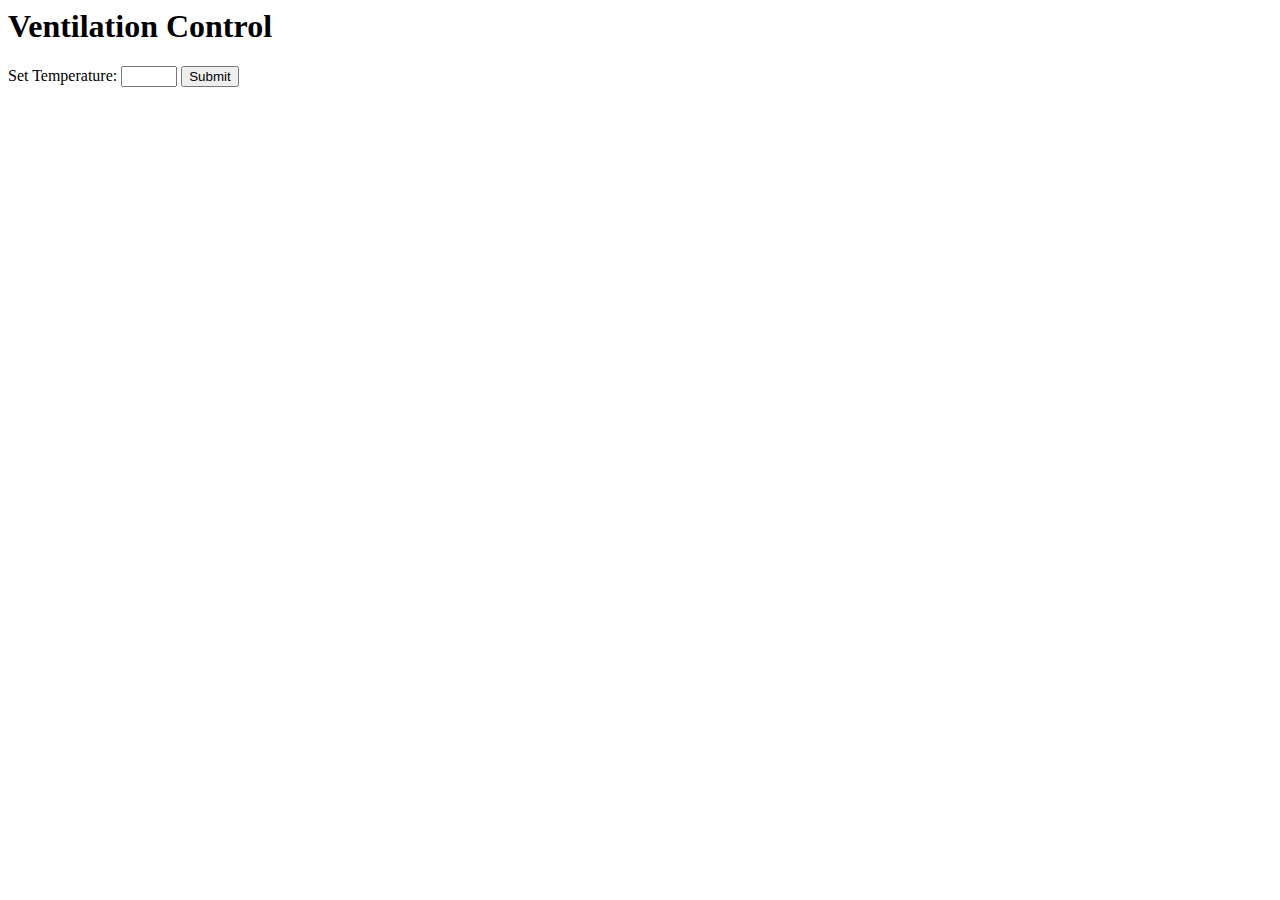
<file: index.html>
<html>
<head>
    <title>Ventilation Control</title>
    <script src="https://telegram.org/js/telegram-web-app.js"></script>
</head>
<body>
    <h1>Ventilation Control</h1>
    <label for="temperature">Set Temperature:</label>
    <input type="number" id="temperature" name="temperature" min="16" max="30">
    <button onclick="sendData()">Submit</button>
    <script>
        Telegram.WebApp.ready();

        function sendData() {
            const temp = document.getElementById('temperature').value;
            fetch('/submit', {
                method: 'POST',
                headers: {
                    'Content-Type': 'application/json'
                },
                body: JSON.stringify({ temperature: temp })
            }).then(response => {
                if (response.ok) {
                    Telegram.WebApp.close();
                } else {
                    alert('Error sending data');
                }
            });
        }
    </script>
</body>
</html>
</file>
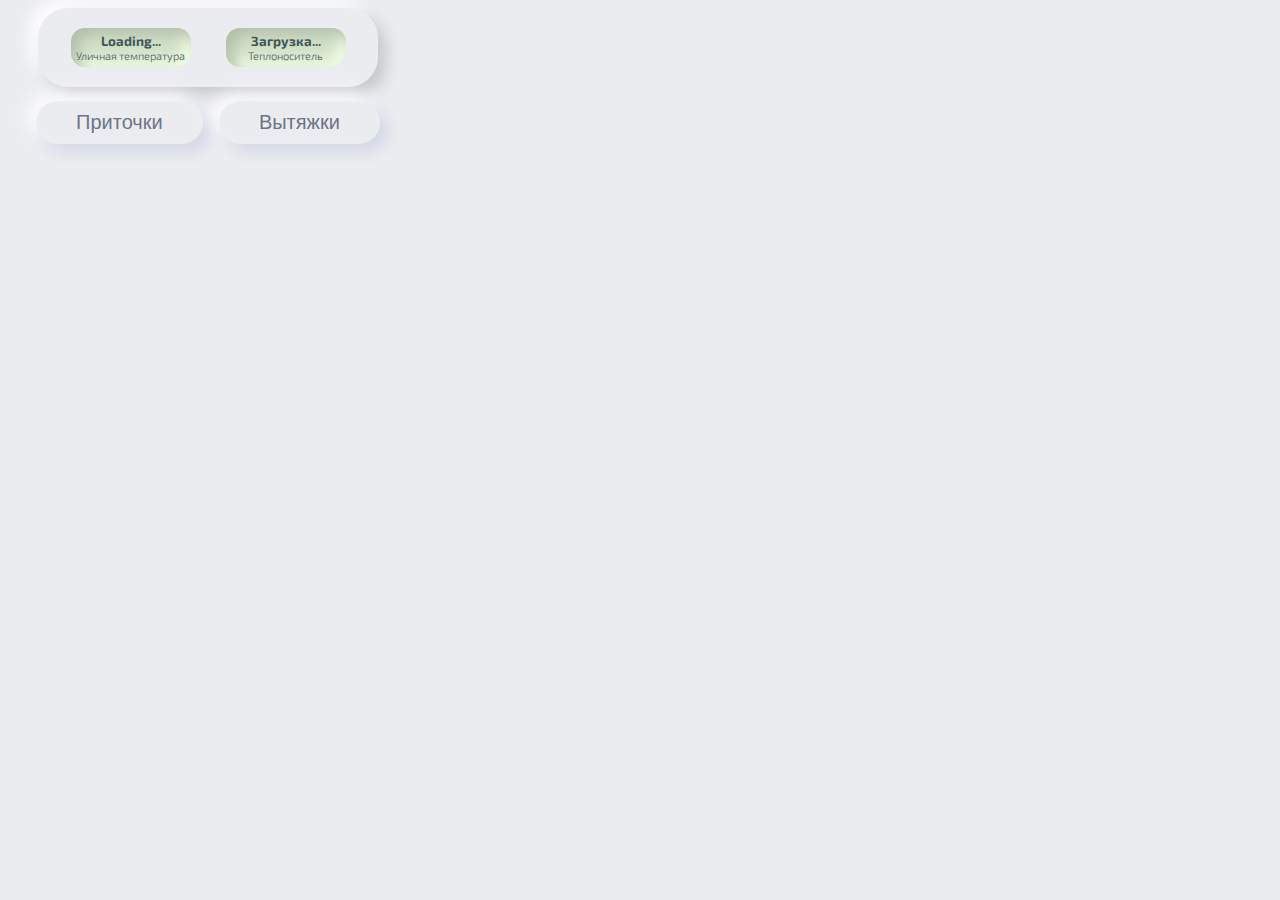
<file: webapp.html>
<!DOCTYPE html>
<html lang="en">

<head>
    <meta charset="utf-8">
    <meta name="viewport" content="width=device-width, initial-scale=1.0, shrink-to-fit=no">
    <title>webapp20</title>
    <link rel="stylesheet" href="https://fonts.googleapis.com/css2?family=Exo+2:wght@100;200;300;400;500;600;700;800&amp;display=swap">
    <link rel="stylesheet" href="assets/css/styles.css?v2.0.9">
</head>

<body>
    <div class="container mainbackground_conteiner" id="display-menu-main">
        <div class="upmenu-card">
            <div class="display-information__wrapper">
              <span class="text updata-value-information" id="outdoor-temp">Loading...</span>
              <small class="small-text text">Уличная температура</small></div>
            <div class="display-information__wrapper">
              <span class="text updata-value-information" id="heat-carrier-temperature">Загрузка...</span>
              <small class="small-text text">Теплоноситель</small></div>
        </div>
        <div class="updata-card__information__buttons">
          <button class="btn neumorphic-btn" type="button" data-toggle="#pritochki">Приточки</button>
          <button class="btn neumorphic-btn" type="button" data-toggle="#vityajki">Вытяжки</button></div>
    </div>
    <div class="container mainbackground_conteiner hidden" id="buttons-menu-card-p">
        <div class="buttons-menu-card">
            <div id="p01-button" data-type="p" data-number="01" class="buttons-menu-card-buttons mode_normal">
              <span class="text updata-value-information">P01</span>
              <span class="text updata-value-information">Автомойка</span>
              <small id="p01_mode" class="small-text text">Loading..</small>
              <div class="small-text-group">
                <small id="p01_actual_temp" class="small-text text">Loading..</small>
                <small id="p01_temperatura_v_kanale" class="small-text text">Loading..</small></div>
              <div class="small-text-group">
                <small id="p01_ustavka_fan" class="small-text text">Loading..</small>
                <small id="p01_chastota" class="small-text text">Loading..</small></div></div>
            <div id="p02-button" data-type="p" data-number="02" class="buttons-menu-card-buttons mode_normal">
              <span class="text updata-value-information">P02</span>
              <span class="text updata-value-information">1 Этаж</span>
              <small id="p02_mode" class="small-text text">Loading..</small>
              <div class="small-text-group">
                <small id="p02_actual_temp" class="small-text text">Loading..</small>
                <small id="p02_temperatura_v_kanale" class="small-text text">Loading..</small></div>
              <div class="small-text-group">
                <small id="p02_ustavka_fan" class="small-text text">Loading..</small>
                <small id="p02_chastota" class="small-text text">Loading..</small></div></div>
            <div id="p03-button" data-type="p" data-number="03" class="buttons-menu-card-buttons mode_normal">
              <span class="text updata-value-information">P03</span>
              <span class="text updata-value-information">Офис Детская</span>
              <small id="p03_mode" class="small-text text">Loading..</small>
              <div class="small-text-group">
                <small id="p03_actual_temp" class="small-text text">Loading..</small>
                <small id="p03_temperatura_v_kanale" class="small-text text">Loading..</small></div>
              <div class="small-text-group">
                <small id="p03_ustavka_fan" class="small-text text">Loading..</small>
                <small id="p03_chastota" class="small-text text">Loading..</small></div></div>
            <div id="p04-button" data-type="p" data-number="04" class="buttons-menu-card-buttons mode_normal">
              <span class="text updata-value-information">P04</span>
              <span class="text updata-value-information">Ресторан</span>
              <small id="p04_mode" class="small-text text">Loading..</small>
              <div class="small-text-group">
                <small id="p04_actual_temp" class="small-text text">Loading..</small>
                <small id="p04_temperatura_v_kanale" class="small-text text">Loading..</small></div>
              <div class="small-text-group">
                <small id="p04_ustavka_fan" class="small-text text">Loading..</small>
                <small id="p04_chastota" class="small-text text">Loading..</small></div></div>
            <div id="p05-button" data-type="p" data-number="05" class="buttons-menu-card-buttons mode_normal">
              <span class="text updata-value-information">P05</span>
              <span class="text updata-value-information">Ресторан</span>
              <small id="p05_mode" class="small-text text">Loading..</small>
              <div class="small-text-group">
                <small id="p05_actual_temp" class="small-text text">Loading..</small>
                <small id="p05_temperatura_v_kanale" class="small-text text">Loading..</small></div>
              <div class="small-text-group">
                <small id="p05_ustavka_fan" class="small-text text">Loading..</small>
                <small id="p05_chastota" class="small-text text">Loading..</small></div></div>
            <div id="p06-button" data-type="p" data-number="06" class="buttons-menu-card-buttons mode_normal">
              <span class="text updata-value-information">P06</span>
              <span class="text updata-value-information">Офис</span>
              <small id="p06_mode" class="small-text text">Loading..</small>
              <div class="small-text-group">
                <small id="p06_actual_temp" class="small-text text">Loading..</small>
                <small id="p06_temperatura_v_kanale" class="small-text text">Loading..</small></div>
              <div class="small-text-group">
                <small id="p06_ustavka_fan" class="small-text text">Loading..</small>
                <small id="p06_chastota" class="small-text text">Loading..</small></div></div>
            <div id="p07-button" data-type="p" data-number="07" class="buttons-menu-card-buttons mode_normal">
              <span class="text updata-value-information">P07</span>
              <span class="text updata-value-information">Ресторан</span>
              <small id="p07_mode" class="small-text text">Loading..</small>
              <div class="small-text-group">
                <small id="p07_actual_temp" class="small-text text">Loading..</small>
                <small id="p07_temperatura_v_kanale" class="small-text text">Loading..</small></div>
              <div class="small-text-group">
                <small id="p07_ustavka_fan" class="small-text text">Loading..</small>
                <small id="p07_chastota" class="small-text text">Loading..</small></div></div>
            <div id="p08-button" data-type="p" data-number="08" class="buttons-menu-card-buttons mode_normal">
              <span class="text updata-value-information">P08</span>
              <span class="text updata-value-information">Кухня</span>
              <small id="p08_mode" class="small-text text">Loading..</small>
              <div class="small-text-group">
                <small id="p08_actual_temp" class="small-text text">Loading..</small>
                <small id="p08_temperatura_v_kanale" class="small-text text">Loading..</small></div>
              <div class="small-text-group">
                <small id="p08_ustavka_fan" class="small-text text">Loading..</small>
                <small id="p08_chastota" class="small-text text">Loading..</small></div></div>
            <div id="p10-button" data-type="p" data-number="10" class="buttons-menu-card-buttons mode_normal">
              <span class="text updata-value-information">P10</span>
              <span class="text updata-value-information">ГорХол цех</span>
              <small id="p10_mode" class="small-text text">Loading..</small>
              <div class="small-text-group">
                <small id="p10_actual_temp" class="small-text text">Loading..</small>
                <small id="p10_temperatura_v_kanale" class="small-text text">Loading..</small></div>
              <div class="small-text-group">
                <small id="p10_ustavka_fan" class="small-text text">Loading..</small>
                <small id="p10_chastota" class="small-text text">Loading..</small></div></div>
            <div id="p11-button" data-type="p" data-number="11" class="buttons-menu-card-buttons mode_normal">
              <span class="text updata-value-information">P11</span>
              <span class="text updata-value-information">Летник</span>
              <small id="p11_mode" class="small-text text">Loading..</small>
              <div class="small-text-group">
                <small id="p11_actual_temp" class="small-text text">Loading..</small>
                <small id="p11_temperatura_v_kanale" class="small-text text">Loading..</small></div>
              <div class="small-text-group">
                <small id="p11_ustavka_fan" class="small-text text">Loading..</small>
                <small id="p11_chastota" class="small-text text">Loading..</small></div></div>
        </div>
    </div>
    <div class="container mainbackground_conteiner hidden" id="buttons-menu-card-v">
        <div class="buttons-menu-card">
            <div id="v01-button" data-type="v" data-number="01" class="buttons-menu-card-buttons mode_normal"><span class="text updata-value-information">V01</span><small id="v01_current" class="small-text text">Загрузка..</small><small id="v01_freq" class="small-text text">Загрузка..</small><small id="v01_alarmsword" class="small-text text">Загрузка..</small></div>
            <div id="v02-button" data-type="v" data-number="02" class="buttons-menu-card-buttons mode_normal"><span class="text updata-value-information">V02</span><small id="v02_current" class="small-text text">Загрузка..</small><small id="v02_freq" class="small-text text">Загрузка..</small><small id="v02_alarmsword" class="small-text text">Загрузка..</small></div>
            <div id="v03-button" data-type="v" data-number="03" class="buttons-menu-card-buttons mode_normal"><span class="text updata-value-information">V03</span><small id="v03_current" class="small-text text">Загрузка..</small><small id="v03_freq" class="small-text text">Загрузка..</small><small id="v03_alarmsword" class="small-text text">Загрузка..</small></div>
            <div id="v04-button" data-type="v" data-number="04" class="buttons-menu-card-buttons mode_normal"><span class="text updata-value-information">V04</span><small id="v04_current" class="small-text text">Загрузка..</small><small id="v04_freq" class="small-text text">Загрузка..</small><small id="v04_alarmsword" class="small-text text">Загрузка..</small></div>
            <div id="v05-button" data-type="v" data-number="05" class="buttons-menu-card-buttons mode_normal"><span class="text updata-value-information">V05</span><small id="v05_current" class="small-text text">Загрузка..</small><small id="v05_freq" class="small-text text">Загрузка..</small><small id="v05_alarmsword" class="small-text text">Загрузка..</small></div>
            <div id="v06-button" data-type="v" data-number="06" class="buttons-menu-card-buttons mode_normal"><span class="text updata-value-information">V06</span><small id="v06_current" class="small-text text">Загрузка..</small><small id="v06_freq" class="small-text text">Загрузка..</small><small id="v06_alarmsword" class="small-text text">Загрузка..</small></div>
            <div id="v07-button" data-type="v" data-number="07" class="buttons-menu-card-buttons mode_normal"><span class="text updata-value-information">V07</span><small id="v07_current" class="small-text text">Загрузка..</small><small id="v07_freq" class="small-text text">Загрузка..</small><small id="v07_alarmsword" class="small-text text">Загрузка..</small></div>
            <div id="v08-button" data-type="v" data-number="08" class="buttons-menu-card-buttons mode_normal"><span class="text updata-value-information">V08</span><small id="v08_current" class="small-text text">Загрузка..</small><small id="v08_freq" class="small-text text">Загрузка..</small><small id="v08_alarmsword" class="small-text text">Загрузка..</small></div>
            <div id="v09-button" data-type="v" data-number="09" class="buttons-menu-card-buttons mode_normal"><span class="text updata-value-information">V09</span><small id="v09_current" class="small-text text">Загрузка..</small><small id="v09_freq" class="small-text text">Загрузка..</small><small id="v09_alarmsword" class="small-text text">Загрузка..</small></div>
            <div id="v10-button" data-type="v" data-number="10" class="buttons-menu-card-buttons mode_normal"><span class="text updata-value-information">V10</span><small id="v10_current" class="small-text text">Загрузка..</small><small id="v10_freq" class="small-text text">Загрузка..</small><small id="v10_alarmsword" class="small-text text">Загрузка..</small></div>
            <div id="v18-button" data-type="v" data-number="18" class="buttons-menu-card-buttons mode_normal"><span class="text updata-value-information">V18</span><small id="v18_current" class="small-text text">Загрузка..</small><small id="v18_freq" class="small-text text">Загрузка..</small><small id="v18_alarmsword" class="small-text text">Загрузка..</small></div>
            <div id="v19-button" data-type="v" data-number="19" class="buttons-menu-card-buttons mode_normal"><span class="text updata-value-information">V19</span><small id="v19_current" class="small-text text">Загрузка..</small><small id="v19_freq" class="small-text text">Загрузка..</small><small id="v19_alarmsword" class="small-text text">Загрузка..</small></div>
            <div id="v20-button" data-type="v" data-number="20" class="buttons-menu-card-buttons mode_normal"><span class="text updata-value-information">V20</span><small id="v20_current" class="small-text text">Загрузка..</small><small id="v20_freq" class="small-text text">Загрузка..</small><small id="v20_alarmsword" class="small-text text">Загрузка..</small></div>
            <div id="v21-button" data-type="v" data-number="21" class="buttons-menu-card-buttons mode_normal"><span class="text updata-value-information">V21</span><small id="v21_current" class="small-text text">Загрузка..</small><small id="v21_freq" class="small-text text">Загрузка..</small><small id="v21_alarmsword" class="small-text text">Загрузка..</small></div>
            <div id="v22-button" data-type="v" data-number="21" class="buttons-menu-card-buttons mode_normal"><span class="text updata-value-information">V22</span><small id="v22_current" class="small-text text">Загрузка..</small><small id="v22_freq" class="small-text text">Загрузка..</small><small id="v22_alarmsword" class="small-text text">Загрузка..</small></div>

        </div>
    </div>
    <div class="container mainbackground_conteiner hidden" id="display-menu-v01">
      <div class="wrap__backbutton">
        <button class="btn back-btn" type="button" data-toggle="#back_vityajki">Назад</button>
         <div class="display-backbutton__wrapper">
           <span class="text updata-value-information">V01</span>
          </div>
         <button class="btn back-btn" type="button" data-toggle="#back_vityajki">Настройки</button>
       </div>
       <div class="upmenu-card">
            <div class="display-information__wrapper"><span id="v01_freq_diw" class="text updata-value-information">Loading...</span><small class="small-text text">Частота</small></div>
            <div class="display-information__wrapper"><span id="v01_current_diw" class="text updata-value-information">Loading...</span><small class="small-text text">Ток</small></div>
            <div class="display-information__wrapper"><span id="v01_coil_mode" class="text updata-value-information">Loading...</span><small class="small-text text">Режим</small></div>
            <div class="display-information__wrapper"><span id="v01_status_buscontrol" class="text updata-value-information">Loading...</span><small class="small-text text">Управление</small></div>
            <div class="display-information__wrapper"><span id="v01_status_running" class="text updata-value-information">Loading...</span><small class="small-text text">Статус</small></div>
            <div class="display-information__wrapper"><span id="v01_status_voltageexceeded" class="text updata-value-information">Loading...</span><small class="small-text text">Напряжение</small></div>
            <div class="display-information__wrapper"><span id="V01_alarmsword_diw" class="text updata-value-information">Loading...</span><small class="small-text text">Ошибки</small></div>
            <div class="display-information__wrapper"><span id="v01_warnings_word" class="text updata-value-information">Loading...</span><small class="small-text text">Предупреждения</small></div>
            <div class="display-information__wrapper"><span id="v01_status_warning" class="text updata-value-information">Loading...</span><small class="small-text text">Статус Ошибок</small></div>
            <div class="display-information__wrapper"><span id="v01_status_thermalwarning" class="text updata-value-information">Loading...</span><small class="small-text text">Тепловое предупреждение</small></div>
        </div>
        <!-- Переключатель ONOFF START-->
        <div class="wrap__toggle">
          <div class="wrap__toggle--name text"><span></span><span>Вкл/Выкл</span></div>
          <div class="wrap__toggle--toggler text">
            <label class="form-label" for="v01_onoff_toggle"><input type="checkbox" class="checkBox" id="v01_onoff_toggle"><span></span></label>
          </div>
        </div>
        <!-- Переключатель ONOFF END-->
        <div class="wrap__toggle radio_button">
 		       <div class="form_mode_group text">
 			          <div class="form_mode_group-item"><input id="v01-radio-mode-local" type="radio" name="v01-radio-mode" value="1" checked><label for="v01-radio-mode-local">Ручное</label></div>
 			          <div class="form_mode_group-item"><input id="v01-radio-mode-bus" type="radio" name="v01-radio-mode" value="2"><label for="v01-radio-mode-bus">По шине</label></div>
 		          </div>
 	       </div>
        <!-- Слайдер Частоты START-->
        <div class="wrap__slider">
          <span class="slider-label">Частота: <span class="slider-value">75</span><span class="slider-unit">Hz</span></span>
          <form>
            <input type="range" min="0" max="100" value="75" list="l" class="slider">
          </form>
        </div>
        <!-- Слайдер частоты END-->
    </div>
    <div class="container mainbackground_conteiner hidden" id="display-menu-v02">
      <div class="wrap__backbutton">
        <button class="btn back-btn" type="button" data-toggle="#back_vityajki">Назад</button>
         <div class="display-backbutton__wrapper">
           <span class="text updata-value-information">V02</span>
          </div>
         <button class="btn back-btn" type="button" data-toggle="#back_vityajki">Настройки</button>
       </div>
       <div class="upmenu-card">
            <div class="display-information__wrapper"><span id="v02_freq_diw" class="text updata-value-information">Loading...</span><small class="small-text text">Частота</small></div>
            <div class="display-information__wrapper"><span id="v02_current_diw" class="text updata-value-information">Loading...</span><small class="small-text text">Ток</small></div>
            <div class="display-information__wrapper"><span id="v02_coil_mode" class="text updata-value-information">Loading...</span><small class="small-text text">Режим</small></div>
            <div class="display-information__wrapper"><span id="v02_status_buscontrol" class="text updata-value-information">Loading...</span><small class="small-text text">Управление</small></div>
            <div class="display-information__wrapper"><span id="v02_status_running" class="text updata-value-information">Loading...</span><small class="small-text text">Статус</small></div>
            <div class="display-information__wrapper"><span id="v02_status_voltageexceeded" class="text updata-value-information">Loading...</span><small class="small-text text">Напряжение</small></div>
            <div class="display-information__wrapper"><span id="v02_alarmsword_diw" class="text updata-value-information">Loading...</span><small class="small-text text">Ошибки</small></div>
            <div class="display-information__wrapper"><span id="v02_warnings_word" class="text updata-value-information">Loading...</span><small class="small-text text">Предупреждения</small></div>
            <div class="display-information__wrapper"><span id="v02_status_warning" class="text updata-value-information">Loading...</span><small class="small-text text">Статус Ошибок</small></div>
            <div class="display-information__wrapper"><span id="v02_status_thermalwarning" class="text updata-value-information">Loading...</span><small class="small-text text">Тепловое предупреждение</small></div>
        </div>
        <!-- Переключатель ONOFF START-->
        <div class="wrap__toggle">
          <div class="wrap__toggle--name text"><span></span><span>Вкл/Выкл</span></div>
          <div class="wrap__toggle--toggler text">
            <label class="form-label" for="v02_onoff_toggle"><input type="checkbox" class="checkBox" id="v02_onoff_toggle"><span></span></label>
          </div>
        </div>
        <!-- Переключатель ONOFF END-->
        <div class="wrap__toggle radio_button">
           <div class="form_mode_group text">
                <div class="form_mode_group-item"><input id="v02-radio-mode-local" type="radio" name="v02-radio-mode" value="1" checked><label for="v02-radio-mode-local">Ручное</label></div>
                <div class="form_mode_group-item"><input id="v02-radio-mode-bus" type="radio" name="v02-radio-mode" value="2"><label for="v02-radio-mode-bus">По шине</label></div>
              </div>
         </div>
        <!-- Слайдер Частоты START-->
        <div class="wrap__slider">
          <span class="slider-label">Частота: <span class="slider-value">75</span><span class="slider-unit">Hz</span></span>
          <form>
            <input type="range" min="0" max="100" value="75" list="l" class="slider">
          </form>
        </div>
        <!-- Слайдер частоты END-->
    </div>
    <div class="container mainbackground_conteiner hidden" id="display-menu-v03">
      <div class="wrap__backbutton">
        <button class="btn back-btn" type="button" data-toggle="#back_vityajki">Назад</button>
         <div class="display-backbutton__wrapper">
           <span class="text updata-value-information">V03</span>
          </div>
         <button class="btn back-btn" type="button" data-toggle="#back_vityajki">Настройки</button>
       </div>
       <div class="upmenu-card">
            <div class="display-information__wrapper"><span id="v03_freq_diw" class="text updata-value-information">Loading...</span><small class="small-text text">Частота</small></div>
            <div class="display-information__wrapper"><span id="v03_current_diw" class="text updata-value-information">Loading...</span><small class="small-text text">Ток</small></div>
            <div class="display-information__wrapper"><span id="v03_coil_mode" class="text updata-value-information">Loading...</span><small class="small-text text">Режим</small></div>
            <div class="display-information__wrapper"><span id="v03_status_buscontrol" class="text updata-value-information">Loading...</span><small class="small-text text">Управление</small></div>
            <div class="display-information__wrapper"><span id="v03_status_running" class="text updata-value-information">Loading...</span><small class="small-text text">Статус</small></div>
            <div class="display-information__wrapper"><span id="v03_status_voltageexceeded" class="text updata-value-information">Loading...</span><small class="small-text text">Напряжение</small></div>
            <div class="display-information__wrapper"><span id="v03_alarmsword_diw" class="text updata-value-information">Loading...</span><small class="small-text text">Ошибки</small></div>
            <div class="display-information__wrapper"><span id="v03_warnings_word" class="text updata-value-information">Loading...</span><small class="small-text text">Предупреждения</small></div>
            <div class="display-information__wrapper"><span id="v03_status_warning" class="text updata-value-information">Loading...</span><small class="small-text text">Статус Ошибок</small></div>
            <div class="display-information__wrapper"><span id="v03_status_thermalwarning" class="text updata-value-information">Loading...</span><small class="small-text text">Тепловое предупреждение</small></div>
        </div>
        <!-- Переключатель ONOFF START-->
        <div class="wrap__toggle">
          <div class="wrap__toggle--name text"><span></span><span>Вкл/Выкл</span></div>
          <div class="wrap__toggle--toggler text">
            <label class="form-label" for="v03_onoff_toggle"><input type="checkbox" class="checkBox" id="v03_onoff_toggle"><span></span></label>
          </div>
        </div>
        <!-- Переключатель ONOFF END-->
        <div class="wrap__toggle radio_button">
           <div class="form_mode_group text">
                <div class="form_mode_group-item"><input id="v03-radio-mode-local" type="radio" name="v03-radio-mode" value="1" checked><label for="v03-radio-mode-local">Ручное</label></div>
                <div class="form_mode_group-item"><input id="v03-radio-mode-bus" type="radio" name="v03-radio-mode" value="2"><label for="v03-radio-mode-bus">По шине</label></div>
              </div>
         </div>
        <!-- Слайдер Частоты START-->
        <div class="wrap__slider">
          <span class="slider-label">Частота: <span class="slider-value">75</span><span class="slider-unit">Hz</span></span>
          <form>
            <input type="range" min="0" max="100" value="75" list="l" class="slider">
          </form>
        </div>
        <!-- Слайдер частоты END-->
    </div>
    <div class="container mainbackground_conteiner hidden" id="display-menu-v04">
      <div class="wrap__backbutton">
        <button class="btn back-btn" type="button" data-toggle="#back_vityajki">Назад</button>
         <div class="display-backbutton__wrapper">
           <span class="text updata-value-information">V04</span>
          </div>
         <button class="btn back-btn" type="button" data-toggle="#back_vityajki">Настройки</button>
       </div>
       <div class="upmenu-card">
            <div class="display-information__wrapper"><span id="v04_freq_diw" class="text updata-value-information">Loading...</span><small class="small-text text">Частота</small></div>
            <div class="display-information__wrapper"><span id="v04_current_diw" class="text updata-value-information">Loading...</span><small class="small-text text">Ток</small></div>
            <div class="display-information__wrapper"><span id="v04_coil_mode" class="text updata-value-information">Loading...</span><small class="small-text text">Режим</small></div>
            <div class="display-information__wrapper"><span id="v04_status_buscontrol" class="text updata-value-information">Loading...</span><small class="small-text text">Управление</small></div>
            <div class="display-information__wrapper"><span id="v04_status_running" class="text updata-value-information">Loading...</span><small class="small-text text">Статус</small></div>
            <div class="display-information__wrapper"><span id="v04_status_voltageexceeded" class="text updata-value-information">Loading...</span><small class="small-text text">Напряжение</small></div>
            <div class="display-information__wrapper"><span id="v04_alarmsword_diw" class="text updata-value-information">Loading...</span><small class="small-text text">Ошибки</small></div>
            <div class="display-information__wrapper"><span id="v04_warnings_word" class="text updata-value-information">Loading...</span><small class="small-text text">Предупреждения</small></div>
            <div class="display-information__wrapper"><span id="v04_status_warning" class="text updata-value-information">Loading...</span><small class="small-text text">Статус Ошибок</small></div>
            <div class="display-information__wrapper"><span id="v04_status_thermalwarning" class="text updata-value-information">Loading...</span><small class="small-text text">Тепловое предупреждение</small></div>
        </div>
        <!-- Переключатель ONOFF START-->
        <div class="wrap__toggle">
          <div class="wrap__toggle--name text"><span></span><span>Вкл/Выкл</span></div>
          <div class="wrap__toggle--toggler text">
            <label class="form-label" for="v04_onoff_toggle"><input type="checkbox" class="checkBox" id="v04_onoff_toggle"><span></span></label>
          </div>
        </div>
        <!-- Переключатель ONOFF END-->
        <div class="wrap__toggle radio_button">
           <div class="form_mode_group text">
                <div class="form_mode_group-item"><input id="v04-radio-mode-local" type="radio" name="v04-radio-mode" value="1" checked><label for="v04-radio-mode-local">Ручное</label></div>
                <div class="form_mode_group-item"><input id="v04-radio-mode-bus" type="radio" name="v04-radio-mode" value="2"><label for="v04-radio-mode-bus">По шине</label></div>
              </div>
         </div>
        <!-- Слайдер Частоты START-->
        <div class="wrap__slider">
          <span class="slider-label">Частота: <span class="slider-value">75</span><span class="slider-unit">Hz</span></span>
          <form>
            <input type="range" min="0" max="100" value="75" list="l" class="slider">
          </form>
        </div>
        <!-- Слайдер частоты END-->
    </div>
    <div class="container mainbackground_conteiner hidden" id="display-menu-v05">
      <div class="wrap__backbutton">
        <button class="btn back-btn" type="button" data-toggle="#back_vityajki">Назад</button>
         <div class="display-backbutton__wrapper">
           <span class="text updata-value-information">V05</span>
          </div>
         <button class="btn back-btn" type="button" data-toggle="#back_vityajki">Настройки</button>
       </div>
       <div class="upmenu-card">
            <div class="display-information__wrapper"><span id="v05_freq_diw" class="text updata-value-information">Loading...</span><small class="small-text text">Частота</small></div>
            <div class="display-information__wrapper"><span id="v05_current_diw" class="text updata-value-information">Loading...</span><small class="small-text text">Ток</small></div>
            <div class="display-information__wrapper"><span id="v05_coil_mode" class="text updata-value-information">Loading...</span><small class="small-text text">Режим</small></div>
            <div class="display-information__wrapper"><span id="v05_status_buscontrol" class="text updata-value-information">Loading...</span><small class="small-text text">Управление</small></div>
            <div class="display-information__wrapper"><span id="v05_status_running" class="text updata-value-information">Loading...</span><small class="small-text text">Статус</small></div>
            <div class="display-information__wrapper"><span id="v05_status_voltageexceeded" class="text updata-value-information">Loading...</span><small class="small-text text">Напряжение</small></div>
            <div class="display-information__wrapper"><span id="v05_alarmsword_diw" class="text updata-value-information">Loading...</span><small class="small-text text">Ошибки</small></div>
            <div class="display-information__wrapper"><span id="v05_warnings_word" class="text updata-value-information">Loading...</span><small class="small-text text">Предупреждения</small></div>
            <div class="display-information__wrapper"><span id="v05_status_warning" class="text updata-value-information">Loading...</span><small class="small-text text">Статус Ошибок</small></div>
            <div class="display-information__wrapper"><span id="v05_status_thermalwarning" class="text updata-value-information">Loading...</span><small class="small-text text">Тепловое предупреждение</small></div>
        </div>
        <!-- Переключатель ONOFF START-->
        <div class="wrap__toggle">
          <div class="wrap__toggle--name text"><span></span><span>Вкл/Выкл</span></div>
          <div class="wrap__toggle--toggler text">
            <label class="form-label" for="v05_onoff_toggle"><input type="checkbox" class="checkBox" id="v05_onoff_toggle"><span></span></label>
          </div>
        </div>
        <!-- Переключатель ONOFF END-->
        <div class="wrap__toggle radio_button">
           <div class="form_mode_group text">
                <div class="form_mode_group-item"><input id="v05-radio-mode-local" type="radio" name="v05-radio-mode" value="1" checked><label for="v05-radio-mode-local">Ручное</label></div>
                <div class="form_mode_group-item"><input id="v05-radio-mode-bus" type="radio" name="v05-radio-mode" value="2"><label for="v05-radio-mode-bus">По шине</label></div>
              </div>
         </div>
        <!-- Слайдер Частоты START-->
        <div class="wrap__slider">
          <span class="slider-label">Частота: <span class="slider-value">75</span><span class="slider-unit">Hz</span></span>
          <form>
            <input type="range" min="0" max="100" value="75" list="l" class="slider">
          </form>
        </div>
        <!-- Слайдер частоты END-->
    </div>
    <div class="container mainbackground_conteiner hidden" id="display-menu-v06">
      <div class="wrap__backbutton">
        <button class="btn back-btn" type="button" data-toggle="#back_vityajki">Назад</button>
         <div class="display-backbutton__wrapper">
           <span class="text updata-value-information">V06</span>
          </div>
         <button class="btn back-btn" type="button" data-toggle="#back_vityajki">Настройки</button>
       </div>
       <div class="upmenu-card">
            <div class="display-information__wrapper"><span id="v06_freq_diw" class="text updata-value-information">Loading...</span><small class="small-text text">Частота</small></div>
            <div class="display-information__wrapper"><span id="v06_current_diw" class="text updata-value-information">Loading...</span><small class="small-text text">Ток</small></div>
            <div class="display-information__wrapper"><span id="v06_coil_mode" class="text updata-value-information">Loading...</span><small class="small-text text">Режим</small></div>
            <div class="display-information__wrapper"><span id="v06_status_buscontrol" class="text updata-value-information">Loading...</span><small class="small-text text">Управление</small></div>
            <div class="display-information__wrapper"><span id="v06_status_running" class="text updata-value-information">Loading...</span><small class="small-text text">Статус</small></div>
            <div class="display-information__wrapper"><span id="v06_status_voltageexceeded" class="text updata-value-information">Loading...</span><small class="small-text text">Напряжение</small></div>
            <div class="display-information__wrapper"><span id="v06_alarmsword_diw" class="text updata-value-information">Loading...</span><small class="small-text text">Ошибки</small></div>
            <div class="display-information__wrapper"><span id="v06_warnings_word" class="text updata-value-information">Loading...</span><small class="small-text text">Предупреждения</small></div>
            <div class="display-information__wrapper"><span id="v06_status_warning" class="text updata-value-information">Loading...</span><small class="small-text text">Статус Ошибок</small></div>
            <div class="display-information__wrapper"><span id="v06_status_thermalwarning" class="text updata-value-information">Loading...</span><small class="small-text text">Тепловое предупреждение</small></div>
        </div>
        <!-- Переключатель ONOFF START-->
        <div class="wrap__toggle">
          <div class="wrap__toggle--name text"><span></span><span>Вкл/Выкл</span></div>
          <div class="wrap__toggle--toggler text">
            <label class="form-label" for="v06_onoff_toggle"><input type="checkbox" class="checkBox" id="v06_onoff_toggle"><span></span></label>
          </div>
        </div>
        <!-- Переключатель ONOFF END-->
        <div class="wrap__toggle radio_button">
           <div class="form_mode_group text">
                <div class="form_mode_group-item"><input id="v06-radio-mode-local" type="radio" name="v06-radio-mode" value="1" checked><label for="v06-radio-mode-local">Ручное</label></div>
                <div class="form_mode_group-item"><input id="v06-radio-mode-bus" type="radio" name="v06-radio-mode" value="2"><label for="v06-radio-mode-bus">По шине</label></div>
              </div>
         </div>
        <!-- Слайдер Частоты START-->
        <div class="wrap__slider">
          <span class="slider-label">Частота: <span class="slider-value">75</span><span class="slider-unit">Hz</span></span>
          <form>
            <input type="range" min="0" max="100" value="75" list="l" class="slider">
          </form>
        </div>
        <!-- Слайдер частоты END-->
    </div>
    <div class="container mainbackground_conteiner hidden" id="display-menu-v07">
      <div class="wrap__backbutton">
        <button class="btn back-btn" type="button" data-toggle="#back_vityajki">Назад</button>
         <div class="display-backbutton__wrapper">
           <span class="text updata-value-information">V07</span>
          </div>
         <button class="btn back-btn" type="button" data-toggle="#back_vityajki">Настройки</button>
       </div>
       <div class="upmenu-card">
            <div class="display-information__wrapper"><span id="v07_freq_diw" class="text updata-value-information">Loading...</span><small class="small-text text">Частота</small></div>
            <div class="display-information__wrapper"><span id="v07_current_diw" class="text updata-value-information">Loading...</span><small class="small-text text">Ток</small></div>
            <div class="display-information__wrapper"><span id="v07_coil_mode" class="text updata-value-information">Loading...</span><small class="small-text text">Режим</small></div>
            <div class="display-information__wrapper"><span id="v07_status_buscontrol" class="text updata-value-information">Loading...</span><small class="small-text text">Управление</small></div>
            <div class="display-information__wrapper"><span id="v07_status_running" class="text updata-value-information">Loading...</span><small class="small-text text">Статус</small></div>
            <div class="display-information__wrapper"><span id="v07_status_voltageexceeded" class="text updata-value-information">Loading...</span><small class="small-text text">Напряжение</small></div>
            <div class="display-information__wrapper"><span id="v07_alarmsword_diw" class="text updata-value-information">Loading...</span><small class="small-text text">Ошибки</small></div>
            <div class="display-information__wrapper"><span id="v07_warnings_word" class="text updata-value-information">Loading...</span><small class="small-text text">Предупреждения</small></div>
            <div class="display-information__wrapper"><span id="v07_status_warning" class="text updata-value-information">Loading...</span><small class="small-text text">Статус Ошибок</small></div>
            <div class="display-information__wrapper"><span id="v07_status_thermalwarning" class="text updata-value-information">Loading...</span><small class="small-text text">Тепловое предупреждение</small></div>
        </div>
        <!-- Переключатель ONOFF START-->
        <div class="wrap__toggle">
          <div class="wrap__toggle--name text"><span></span><span>Вкл/Выкл</span></div>
          <div class="wrap__toggle--toggler text">
            <label class="form-label" for="v07_onoff_toggle"><input type="checkbox" class="checkBox" id="v07_onoff_toggle"><span></span></label>
          </div>
        </div>
        <!-- Переключатель ONOFF END-->
        <div class="wrap__toggle radio_button">
           <div class="form_mode_group text">
                <div class="form_mode_group-item"><input id="v07-radio-mode-local" type="radio" name="v07-radio-mode" value="1" checked><label for="v07-radio-mode-local">Ручное</label></div>
                <div class="form_mode_group-item"><input id="v07-radio-mode-bus" type="radio" name="v07-radio-mode" value="2"><label for="v07-radio-mode-bus">По шине</label></div>
              </div>
         </div>
        <!-- Слайдер Частоты START-->
        <div class="wrap__slider">
          <span class="slider-label">Частота: <span class="slider-value">75</span><span class="slider-unit">Hz</span></span>
          <form>
            <input type="range" min="0" max="100" value="75" list="l" class="slider">
          </form>
        </div>
        <!-- Слайдер частоты END-->
    </div>
    <div class="container mainbackground_conteiner hidden" id="display-menu-v08">
      <div class="wrap__backbutton">
        <button class="btn back-btn" type="button" data-toggle="#back_vityajki">Назад</button>
         <div class="display-backbutton__wrapper">
           <span class="text updata-value-information">V08</span>
          </div>
         <button class="btn back-btn" type="button" data-toggle="#back_vityajki">Настройки</button>
       </div>
       <div class="upmenu-card">
            <div class="display-information__wrapper"><span id="v08_freq_diw" class="text updata-value-information">Loading...</span><small class="small-text text">Частота</small></div>
            <div class="display-information__wrapper"><span id="v08_current_diw" class="text updata-value-information">Loading...</span><small class="small-text text">Ток</small></div>
            <div class="display-information__wrapper"><span id="v08_coil_mode" class="text updata-value-information">Loading...</span><small class="small-text text">Режим</small></div>
            <div class="display-information__wrapper"><span id="v08_status_buscontrol" class="text updata-value-information">Loading...</span><small class="small-text text">Управление</small></div>
            <div class="display-information__wrapper"><span id="v08_status_running" class="text updata-value-information">Loading...</span><small class="small-text text">Статус</small></div>
            <div class="display-information__wrapper"><span id="v08_status_voltageexceeded" class="text updata-value-information">Loading...</span><small class="small-text text">Напряжение</small></div>
            <div class="display-information__wrapper"><span id="v08_alarmsword_diw" class="text updata-value-information">Loading...</span><small class="small-text text">Ошибки</small></div>
            <div class="display-information__wrapper"><span id="v08_warnings_word" class="text updata-value-information">Loading...</span><small class="small-text text">Предупреждения</small></div>
            <div class="display-information__wrapper"><span id="v08_status_warning" class="text updata-value-information">Loading...</span><small class="small-text text">Статус Ошибок</small></div>
            <div class="display-information__wrapper"><span id="v08_status_thermalwarning" class="text updata-value-information">Loading...</span><small class="small-text text">Тепловое предупреждение</small></div>
        </div>
        <!-- Переключатель ONOFF START-->
        <div class="wrap__toggle">
          <div class="wrap__toggle--name text"><span></span><span>Вкл/Выкл</span></div>
          <div class="wrap__toggle--toggler text">
            <label class="form-label" for="v08_onoff_toggle"><input type="checkbox" class="checkBox" id="v08_onoff_toggle"><span></span></label>
          </div>
        </div>
        <!-- Переключатель ONOFF END-->
        <div class="wrap__toggle radio_button">
           <div class="form_mode_group text">
                <div class="form_mode_group-item"><input id="v08-radio-mode-local" type="radio" name="v08-radio-mode" value="1" checked><label for="v08-radio-mode-local">Ручное</label></div>
                <div class="form_mode_group-item"><input id="v08-radio-mode-bus" type="radio" name="v08-radio-mode" value="2"><label for="v08-radio-mode-bus">По шине</label></div>
              </div>
         </div>
        <!-- Слайдер Частоты START-->
        <div class="wrap__slider">
          <span class="slider-label">Частота: <span class="slider-value">75</span><span class="slider-unit">Hz</span></span>
          <form>
            <input type="range" min="0" max="100" value="75" list="l" class="slider">
          </form>
        </div>
        <!-- Слайдер частоты END-->
    </div>
    <div class="container mainbackground_conteiner hidden" id="display-menu-v09">
      <div class="wrap__backbutton">
        <button class="btn back-btn" type="button" data-toggle="#back_vityajki">Назад</button>
         <div class="display-backbutton__wrapper">
           <span class="text updata-value-information">V09</span>
          </div>
         <button class="btn back-btn" type="button" data-toggle="#back_vityajki">Настройки</button>
       </div>
       <div class="upmenu-card">
            <div class="display-information__wrapper"><span id="v09_freq_diw" class="text updata-value-information">Loading...</span><small class="small-text text">Частота</small></div>
            <div class="display-information__wrapper"><span id="v09_current_diw" class="text updata-value-information">Loading...</span><small class="small-text text">Ток</small></div>
            <div class="display-information__wrapper"><span id="v09_coil_mode" class="text updata-value-information">Loading...</span><small class="small-text text">Режим</small></div>
            <div class="display-information__wrapper"><span id="v09_status_buscontrol" class="text updata-value-information">Loading...</span><small class="small-text text">Управление</small></div>
            <div class="display-information__wrapper"><span id="v09_status_running" class="text updata-value-information">Loading...</span><small class="small-text text">Статус</small></div>
            <div class="display-information__wrapper"><span id="v09_status_voltageexceeded" class="text updata-value-information">Loading...</span><small class="small-text text">Напряжение</small></div>
            <div class="display-information__wrapper"><span id="v09_alarmsword_diw" class="text updata-value-information">Loading...</span><small class="small-text text">Ошибки</small></div>
            <div class="display-information__wrapper"><span id="v09_warnings_word" class="text updata-value-information">Loading...</span><small class="small-text text">Предупреждения</small></div>
            <div class="display-information__wrapper"><span id="v09_status_warning" class="text updata-value-information">Loading...</span><small class="small-text text">Статус Ошибок</small></div>
            <div class="display-information__wrapper"><span id="v09_status_thermalwarning" class="text updata-value-information">Loading...</span><small class="small-text text">Тепловое предупреждение</small></div>
        </div>
        <!-- Переключатель ONOFF START-->
        <div class="wrap__toggle">
          <div class="wrap__toggle--name text"><span></span><span>Вкл/Выкл</span></div>
          <div class="wrap__toggle--toggler text">
            <label class="form-label" for="v09_onoff_toggle"><input type="checkbox" class="checkBox" id="v09_onoff_toggle"><span></span></label>
          </div>
        </div>
        <!-- Переключатель ONOFF END-->
        <div class="wrap__toggle radio_button">
           <div class="form_mode_group text">
                <div class="form_mode_group-item"><input id="v09-radio-mode-local" type="radio" name="v09-radio-mode" value="1" checked><label for="v09-radio-mode-local">Ручное</label></div>
                <div class="form_mode_group-item"><input id="v09-radio-mode-bus" type="radio" name="v09-radio-mode" value="2"><label for="v09-radio-mode-bus">По шине</label></div>
              </div>
         </div>
        <!-- Слайдер Частоты START-->
        <div class="wrap__slider">
          <span class="slider-label">Частота: <span class="slider-value">75</span><span class="slider-unit">Hz</span></span>
          <form>
            <input type="range" min="0" max="100" value="75" list="l" class="slider">
          </form>
        </div>
        <!-- Слайдер частоты END-->
    </div>
    <div class="container mainbackground_conteiner hidden" id="display-menu-v10">
      <div class="wrap__backbutton">
        <button class="btn back-btn" type="button" data-toggle="#back_vityajki">Назад</button>
         <div class="display-backbutton__wrapper">
           <span class="text updata-value-information">V10</span>
          </div>
         <button class="btn back-btn" type="button" data-toggle="#back_vityajki">Настройки</button>
       </div>
       <div class="upmenu-card">
            <div class="display-information__wrapper"><span id="v10_freq_diw" class="text updata-value-information">Loading...</span><small class="small-text text">Частота</small></div>
            <div class="display-information__wrapper"><span id="v10_current_diw" class="text updata-value-information">Loading...</span><small class="small-text text">Ток</small></div>
            <div class="display-information__wrapper"><span id="v10_coil_mode" class="text updata-value-information">Loading...</span><small class="small-text text">Режим</small></div>
            <div class="display-information__wrapper"><span id="v10_status_buscontrol" class="text updata-value-information">Loading...</span><small class="small-text text">Управление</small></div>
            <div class="display-information__wrapper"><span id="v10_status_running" class="text updata-value-information">Loading...</span><small class="small-text text">Статус</small></div>
            <div class="display-information__wrapper"><span id="v10_status_voltageexceeded" class="text updata-value-information">Loading...</span><small class="small-text text">Напряжение</small></div>
            <div class="display-information__wrapper"><span id="v10_alarmsword_diw" class="text updata-value-information">Loading...</span><small class="small-text text">Ошибки</small></div>
            <div class="display-information__wrapper"><span id="v10_warnings_word" class="text updata-value-information">Loading...</span><small class="small-text text">Предупреждения</small></div>
            <div class="display-information__wrapper"><span id="v10_status_warning" class="text updata-value-information">Loading...</span><small class="small-text text">Статус Ошибок</small></div>
            <div class="display-information__wrapper"><span id="v10_status_thermalwarning" class="text updata-value-information">Loading...</span><small class="small-text text">Тепловое предупреждение</small></div>
        </div>
        <!-- Переключатель ONOFF START-->
        <div class="wrap__toggle">
          <div class="wrap__toggle--name text"><span></span><span>Вкл/Выкл</span></div>
          <div class="wrap__toggle--toggler text">
            <label class="form-label" for="v10_onoff_toggle"><input type="checkbox" class="checkBox" id="v10_onoff_toggle"><span></span></label>
          </div>
        </div>
        <!-- Переключатель ONOFF END-->
        <div class="wrap__toggle radio_button">
           <div class="form_mode_group text">
                <div class="form_mode_group-item"><input id="v10-radio-mode-local" type="radio" name="v10-radio-mode" value="1" checked><label for="v10-radio-mode-local">Ручное</label></div>
                <div class="form_mode_group-item"><input id="v10-radio-mode-bus" type="radio" name="v10-radio-mode" value="2"><label for="v10-radio-mode-bus">По шине</label></div>
              </div>
         </div>
        <!-- Слайдер Частоты START-->
        <div class="wrap__slider">
          <span class="slider-label">Частота: <span class="slider-value">75</span><span class="slider-unit">Hz</span></span>
          <form>
            <input type="range" min="0" max="100" value="75" list="l" class="slider">
          </form>
        </div>
        <!-- Слайдер частоты END-->
    </div>
    <div class="container mainbackground_conteiner hidden" id="display-menu-v18">
      <div class="wrap__backbutton">
        <button class="btn back-btn" type="button" data-toggle="#back_vityajki">Назад</button>
         <div class="display-backbutton__wrapper">
           <span class="text updata-value-information">V18</span>
          </div>
         <button class="btn back-btn" type="button" data-toggle="#back_vityajki">Настройки</button>
       </div>
       <div class="upmenu-card">
            <div class="display-information__wrapper"><span id="v18_freq_diw" class="text updata-value-information">Loading...</span><small class="small-text text">Частота</small></div>
            <div class="display-information__wrapper"><span id="v18_current_diw" class="text updata-value-information">Loading...</span><small class="small-text text">Ток</small></div>
            <div class="display-information__wrapper"><span id="v18_coil_mode" class="text updata-value-information">Loading...</span><small class="small-text text">Режим</small></div>
            <div class="display-information__wrapper"><span id="v18_status_buscontrol" class="text updata-value-information">Loading...</span><small class="small-text text">Управление</small></div>
            <div class="display-information__wrapper"><span id="v18_status_running" class="text updata-value-information">Loading...</span><small class="small-text text">Статус</small></div>
            <div class="display-information__wrapper"><span id="v18_status_voltageexceeded" class="text updata-value-information">Loading...</span><small class="small-text text">Напряжение</small></div>
            <div class="display-information__wrapper"><span id="v18_alarmsword_diw" class="text updata-value-information">Loading...</span><small class="small-text text">Ошибки</small></div>
            <div class="display-information__wrapper"><span id="v18_warnings_word" class="text updata-value-information">Loading...</span><small class="small-text text">Предупреждения</small></div>
            <div class="display-information__wrapper"><span id="v18_status_warning" class="text updata-value-information">Loading...</span><small class="small-text text">Статус Ошибок</small></div>
            <div class="display-information__wrapper"><span id="v18_status_thermalwarning" class="text updata-value-information">Loading...</span><small class="small-text text">Тепловое предупреждение</small></div>
        </div>
        <!-- Переключатель ONOFF START-->
        <div class="wrap__toggle">
          <div class="wrap__toggle--name text"><span></span><span>Вкл/Выкл</span></div>
          <div class="wrap__toggle--toggler text">
            <label class="form-label" for="v18_onoff_toggle"><input type="checkbox" class="checkBox" id="v18_onoff_toggle"><span></span></label>
          </div>
        </div>
        <!-- Переключатель ONOFF END-->
        <div class="wrap__toggle radio_button">
           <div class="form_mode_group text">
                <div class="form_mode_group-item"><input id="v18-radio-mode-local" type="radio" name="v18-radio-mode" value="1" checked><label for="v18-radio-mode-local">Ручное</label></div>
                <div class="form_mode_group-item"><input id="v18-radio-mode-bus" type="radio" name="v18-radio-mode" value="2"><label for="v18-radio-mode-bus">По шине</label></div>
              </div>
         </div>
        <!-- Слайдер Частоты START-->
        <div class="wrap__slider">
          <span class="slider-label">Частота: <span class="slider-value">75</span><span class="slider-unit">Hz</span></span>
          <form>
            <input type="range" min="0" max="100" value="75" list="l" class="slider">
          </form>
        </div>
        <!-- Слайдер частоты END-->
    </div>
    <div class="container mainbackground_conteiner hidden" id="display-menu-v19">
      <div class="wrap__backbutton">
        <button class="btn back-btn" type="button" data-toggle="#back_vityajki">Назад</button>
         <div class="display-backbutton__wrapper">
           <span class="text updata-value-information">V19</span>
          </div>
         <button class="btn back-btn" type="button" data-toggle="#back_vityajki">Настройки</button>
       </div>
       <div class="upmenu-card">
            <div class="display-information__wrapper"><span id="v19_freq_diw" class="text updata-value-information">Loading...</span><small class="small-text text">Частота</small></div>
            <div class="display-information__wrapper"><span id="v19_current_diw" class="text updata-value-information">Loading...</span><small class="small-text text">Ток</small></div>
            <div class="display-information__wrapper"><span id="v19_coil_mode" class="text updata-value-information">Loading...</span><small class="small-text text">Режим</small></div>
            <div class="display-information__wrapper"><span id="v19_status_buscontrol" class="text updata-value-information">Loading...</span><small class="small-text text">Управление</small></div>
            <div class="display-information__wrapper"><span id="v19_status_running" class="text updata-value-information">Loading...</span><small class="small-text text">Статус</small></div>
            <div class="display-information__wrapper"><span id="v19_status_voltageexceeded" class="text updata-value-information">Loading...</span><small class="small-text text">Напряжение</small></div>
            <div class="display-information__wrapper"><span id="v19_alarmsword_diw" class="text updata-value-information">Loading...</span><small class="small-text text">Ошибки</small></div>
            <div class="display-information__wrapper"><span id="v19_warnings_word" class="text updata-value-information">Loading...</span><small class="small-text text">Предупреждения</small></div>
            <div class="display-information__wrapper"><span id="v19_status_warning" class="text updata-value-information">Loading...</span><small class="small-text text">Статус Ошибок</small></div>
            <div class="display-information__wrapper"><span id="v19_status_thermalwarning" class="text updata-value-information">Loading...</span><small class="small-text text">Тепловое предупреждение</small></div>
        </div>
        <!-- Переключатель ONOFF START-->
        <div class="wrap__toggle">
          <div class="wrap__toggle--name text"><span></span><span>Вкл/Выкл</span></div>
          <div class="wrap__toggle--toggler text">
            <label class="form-label" for="v19_onoff_toggle"><input type="checkbox" class="checkBox" id="v19_onoff_toggle"><span></span></label>
          </div>
        </div>
        <!-- Переключатель ONOFF END-->
        <div class="wrap__toggle radio_button">
           <div class="form_mode_group text">
                <div class="form_mode_group-item"><input id="v19-radio-mode-local" type="radio" name="v19-radio-mode" value="1" checked><label for="v19-radio-mode-local">Ручное</label></div>
                <div class="form_mode_group-item"><input id="v19-radio-mode-bus" type="radio" name="v19-radio-mode" value="2"><label for="v19-radio-mode-bus">По шине</label></div>
              </div>
         </div>
        <!-- Слайдер Частоты START-->
        <div class="wrap__slider">
          <span class="slider-label">Частота: <span class="slider-value">75</span><span class="slider-unit">Hz</span></span>
          <form>
            <input type="range" min="0" max="100" value="75" list="l" class="slider">
          </form>
        </div>
        <!-- Слайдер частоты END-->
    </div>
    <div class="container mainbackground_conteiner hidden" id="display-menu-v20">
      <div class="wrap__backbutton">
        <button class="btn back-btn" type="button" data-toggle="#back_vityajki">Назад</button>
         <div class="display-backbutton__wrapper">
           <span class="text updata-value-information">V20</span>
          </div>
         <button class="btn back-btn" type="button" data-toggle="#back_vityajki">Настройки</button>
       </div>
       <div class="upmenu-card">
            <div class="display-information__wrapper"><span id="v20_freq_diw" class="text updata-value-information">Loading...</span><small class="small-text text">Частота</small></div>
            <div class="display-information__wrapper"><span id="v20_current_diw" class="text updata-value-information">Loading...</span><small class="small-text text">Ток</small></div>
            <div class="display-information__wrapper"><span id="v20_coil_mode" class="text updata-value-information">Loading...</span><small class="small-text text">Режим</small></div>
            <div class="display-information__wrapper"><span id="v20_status_buscontrol" class="text updata-value-information">Loading...</span><small class="small-text text">Управление</small></div>
            <div class="display-information__wrapper"><span id="v20_status_running" class="text updata-value-information">Loading...</span><small class="small-text text">Статус</small></div>
            <div class="display-information__wrapper"><span id="v20_status_voltageexceeded" class="text updata-value-information">Loading...</span><small class="small-text text">Напряжение</small></div>
            <div class="display-information__wrapper"><span id="v20_alarmsword_diw" class="text updata-value-information">Loading...</span><small class="small-text text">Ошибки</small></div>
            <div class="display-information__wrapper"><span id="v20_warnings_word" class="text updata-value-information">Loading...</span><small class="small-text text">Предупреждения</small></div>
            <div class="display-information__wrapper"><span id="v20_status_warning" class="text updata-value-information">Loading...</span><small class="small-text text">Статус Ошибок</small></div>
            <div class="display-information__wrapper"><span id="v20_status_thermalwarning" class="text updata-value-information">Loading...</span><small class="small-text text">Тепловое предупреждение</small></div>
        </div>
        <!-- Переключатель ONOFF START-->
        <div class="wrap__toggle">
          <div class="wrap__toggle--name text"><span></span><span>Вкл/Выкл</span></div>
          <div class="wrap__toggle--toggler text">
            <label class="form-label" for="v20_onoff_toggle"><input type="checkbox" class="checkBox" id="v20_onoff_toggle"><span></span></label>
          </div>
        </div>
        <!-- Переключатель ONOFF END-->
        <div class="wrap__toggle radio_button">
           <div class="form_mode_group text">
                <div class="form_mode_group-item"><input id="v20-radio-mode-local" type="radio" name="v20-radio-mode" value="1" checked><label for="v20-radio-mode-local">Ручное</label></div>
                <div class="form_mode_group-item"><input id="v20-radio-mode-bus" type="radio" name="v20-radio-mode" value="2"><label for="v20-radio-mode-bus">По шине</label></div>
              </div>
         </div>
        <!-- Слайдер Частоты START-->
        <div class="wrap__slider">
          <span class="slider-label">Частота: <span class="slider-value">75</span><span class="slider-unit">Hz</span></span>
          <form>
            <input type="range" min="0" max="100" value="75" list="l" class="slider">
          </form>
        </div>
        <!-- Слайдер частоты END-->
    </div>
    <div class="container mainbackground_conteiner hidden" id="display-menu-v21">
      <div class="wrap__backbutton">
        <button class="btn back-btn" type="button" data-toggle="#back_vityajki">Назад</button>
         <div class="display-backbutton__wrapper">
           <span class="text updata-value-information">V21</span>
          </div>
         <button class="btn back-btn" type="button" data-toggle="#back_vityajki">Настройки</button>
       </div>
       <div class="upmenu-card">
            <div class="display-information__wrapper"><span id="v21_freq_diw" class="text updata-value-information">Loading...</span><small class="small-text text">Частота</small></div>
            <div class="display-information__wrapper"><span id="v21_current_diw" class="text updata-value-information">Loading...</span><small class="small-text text">Ток</small></div>
            <div class="display-information__wrapper"><span id="v21_coil_mode" class="text updata-value-information">Loading...</span><small class="small-text text">Режим</small></div>
            <div class="display-information__wrapper"><span id="v21_status_buscontrol" class="text updata-value-information">Loading...</span><small class="small-text text">Управление</small></div>
            <div class="display-information__wrapper"><span id="v21_status_running" class="text updata-value-information">Loading...</span><small class="small-text text">Статус</small></div>
            <div class="display-information__wrapper"><span id="v21_status_voltageexceeded" class="text updata-value-information">Loading...</span><small class="small-text text">Напряжение</small></div>
            <div class="display-information__wrapper"><span id="v21_alarmsword_diw" class="text updata-value-information">Loading...</span><small class="small-text text">Ошибки</small></div>
            <div class="display-information__wrapper"><span id="v21_warnings_word" class="text updata-value-information">Loading...</span><small class="small-text text">Предупреждения</small></div>
            <div class="display-information__wrapper"><span id="v21_status_warning" class="text updata-value-information">Loading...</span><small class="small-text text">Статус Ошибок</small></div>
            <div class="display-information__wrapper"><span id="v21_status_thermalwarning" class="text updata-value-information">Loading...</span><small class="small-text text">Тепловое предупреждение</small></div>
        </div>
        <!-- Переключатель ONOFF START-->
        <div class="wrap__toggle">
          <div class="wrap__toggle--name text"><span></span><span>Вкл/Выкл</span></div>
          <div class="wrap__toggle--toggler text">
            <label class="form-label" for="v21_onoff_toggle"><input type="checkbox" class="checkBox" id="v21_onoff_toggle"><span></span></label>
          </div>
        </div>
        <!-- Переключатель ONOFF END-->
        <div class="wrap__toggle radio_button">
           <div class="form_mode_group text">
                <div class="form_mode_group-item"><input id="v21-radio-mode-local" type="radio" name="v21-radio-mode" value="1" checked><label for="v21-radio-mode-local">Ручное</label></div>
                <div class="form_mode_group-item"><input id="v21-radio-mode-bus" type="radio" name="v21-radio-mode" value="2"><label for="v21-radio-mode-bus">По шине</label></div>
              </div>
         </div>
        <!-- Слайдер Частоты START-->
        <div class="wrap__slider">
          <span class="slider-label">Частота: <span class="slider-value">75</span><span class="slider-unit">Hz</span></span>
          <form>
            <input type="range" min="0" max="100" value="75" list="l" class="slider">
          </form>
        </div>
        <!-- Слайдер частоты END-->
    </div>

    <div class="container mainbackground_conteiner hidden" id="display-menu-p01">
       <!-- Кнопки управления Start-->
       <div class="wrap__backbutton">
	        <button class="btn back-btn" type="button" data-toggle="#back_pritochki">Назад</button>
          <div class="display-backbutton__wrapper">
	           <span class="text updata-value-information">P01</span>
           </div>
           <button class="btn back-btn" type="button" data-toggle="#back_vityajki">Настройки</button>
         </div>
        <!-- Кнопки управления END-->
         <!-- Информационное окно START-->
       <div class="upmenu-card hide">
           <div class="display-information__wrapper"><span id="p01_temperatura_naruzhnego_vozdukha_diw" class="text updata-value-information">Loading...</span><small class="small-text text">Уличная</small></div>
           <div class="display-information__wrapper"><span id="p01_temperatura_v_kanale_diw" class="text updata-value-information">Loading...</span><small class="small-text text">В канале</small></div>
           <div class="display-information__wrapper"><span id="p01_temperatura_pritoka_vody_diw" class="text updata-value-information">Loading...</span><small class="small-text text">Подача</small></div>
           <div class="display-information__wrapper"><span id="p01_temperatura_obratnoi_vody_diw" class="text updata-value-information">Loading...</span><small class="small-text text">Обратка</small></div>
           <div class="display-information__wrapper"><span id="p01_workmode_status_diw" class="text updata-value-information">Loading...</span><small class="small-text text">Режим</small></div>
           <div class="display-information__wrapper"><span id="p01_error_status_diw" class="text updata-value-information">Loading...</span><small class="small-text text">Ошибки</small></div>
           <div class="display-information__wrapper"><span id="p01_actualtemp_diw" class="text updata-value-information">Loading...</span><small class="small-text text">Уставка</small></div>
           <div class="display-information__wrapper"><span id="p01_ustavka_speedfan_diw" class="text updata-value-information">Loading...</span><small class="small-text text">Уставка</small></div>
           <div class="display-information__wrapper"><span id="p01_nagrev_diw" class="text updata-value-information">Loading...</span><small class="small-text text">Нагрев</small></div>
           <div class="display-information__wrapper"><span id="p01_okhlazhdenie_diw" class="text updata-value-information">Loading...</span><small class="small-text text">Охлаждение</small></div>
           <div class="display-information__wrapper"><span id="p01_sila_toka_diw" class="text updata-value-information">Loading...</span><small class="small-text text">FC ток</small></div>
           <div class="display-information__wrapper"><span id="p01_skorost_diw" class="text updata-value-information">Loading...</span><small class="small-text text">Обороты</small></div>
           <div class="display-information__wrapper"><span id="p01_chastota_diw" class="text updata-value-information">Loading...</span><small class="small-text text">Частота</small></div>
           <div class="display-information__wrapper"><span id="p01_moshchnost_diw" class="text updata-value-information">Loading...</span><small class="small-text text">Мощность</small></div>
           <div class="display-information__wrapper"><span id="p01_voltazh_diw" class="text updata-value-information">Loading...</span><small class="small-text text">Вольтаж</small></div>
           <div class="display-information__wrapper"><span id="p01_narabotka_fansupply_diw" class="text updata-value-information">Loading...</span><small class="small-text text">Наработка</small></div>
       </div>
        <!-- Информационное окно END-->
         <!-- Переключатель ONOFF START-->
       <div class="wrap__toggle">
           <div class="wrap__toggle--name text"><span></span><span>Вкл/Выкл</span></div>
           <div class="wrap__toggle--toggler text"><label class="form-label" for="p01_onoff_toggle"><input type="checkbox" class="checkBox" id="p01_onoff_toggle"><span></span></label></div></div>
            <!-- Переключатель ONOFF END-->
             <!-- Выбор режимов Start -->
       <div class="wrap__toggle radio_button">
           <div class="form_mode_group text">
                <div class="form_mode_group-item"><input id="p01-radio-mode-eco" type="radio" name="p01-radio-mode" value="1" checked><label for="p01-radio-mode-eco">Эко</label></div>
                <div class="form_mode_group-item"><input id="p01-radio-mode-comfort" type="radio" name="p01-radio-mode" value="2"><label for="p01-radio-mode-comfort">Комфорт</label></div>
                <div class="form_mode_group-item"><input id="p01-radio-mode-optimal" type="radio" name="p01-radio-mode" value="3"><label for="p01-radio-mode-optimal">Оптимальный</label></div>
              </div>
         </div>
          <!-- Выбор режимов END -->
      <!-- Слайдер Скорости START-->
        <div class="wrap__slider">
            <span class="slider-label">Скорость: <span class="slider-value">75</span><span class="slider-unit">%</span></span>
            <form>
              <input type="range" min="0" max="100" value="75" list="l" class="slider">
            </form>
          </div>
           <!-- Слайдер Скорости END-->
      <!-- Слайдер температуры START-->
        <div class="wrap__slider">
            <span class="slider-label">Температура: <span class="slider-value">25</span><span class="slider-unit">°С</span></span>
            <form>
              <input type="range" min="15" max="30" value="25" list="l" class="slider">
            </form>
          </div>



    </div>
    <div class="container mainbackground_conteiner hidden" id="display-menu-p02">
         <!-- Кнопки управления Start-->
         <div class="wrap__backbutton">
  	        <button class="btn back-btn" type="button" data-toggle="#back_pritochki">Назад</button>
            <div class="display-backbutton__wrapper">
  	           <span class="text updata-value-information">P02</span>
             </div>
             <button class="btn back-btn" type="button" data-toggle="#back_vityajki">Настройки</button>
           </div>
          <!-- Кнопки управления END-->
           <!-- Информационное окно START-->
         <div class="upmenu-card hide">
             <div class="display-information__wrapper"><span id="p02_temperatura_naruzhnego_vozdukha_diw" class="text updata-value-information">Loading...</span><small class="small-text text">Уличная</small></div>
             <div class="display-information__wrapper"><span id="p02_temperatura_v_kanale_diw" class="text updata-value-information">Loading...</span><small class="small-text text">В канале</small></div>
             <div class="display-information__wrapper"><span id="p02_temperatura_pritoka_vody_diw" class="text updata-value-information">Loading...</span><small class="small-text text">Подача</small></div>
             <div class="display-information__wrapper"><span id="p02_temperatura_obratnoi_vody_diw" class="text updata-value-information">Loading...</span><small class="small-text text">Обратка</small></div>
             <div class="display-information__wrapper"><span id="p02_workmode_status_diw" class="text updata-value-information">Loading...</span><small class="small-text text">Режим</small></div>
             <div class="display-information__wrapper"><span id="p02_error_status_diw" class="text updata-value-information">Loading...</span><small class="small-text text">Ошибки</small></div>
             <div class="display-information__wrapper"><span id="p02_actualtemp_diw" class="text updata-value-information">Loading...</span><small class="small-text text">Уставка</small></div>
             <div class="display-information__wrapper"><span id="p02_ustavka_speedfan_diw" class="text updata-value-information">Loading...</span><small class="small-text text">Уставка</small></div>
             <div class="display-information__wrapper"><span id="p02_nagrev_diw" class="text updata-value-information">Loading...</span><small class="small-text text">Нагрев</small></div>
             <div class="display-information__wrapper"><span id="p02_okhlazhdenie_diw" class="text updata-value-information">Loading...</span><small class="small-text text">Охлаждение</small></div>
             <div class="display-information__wrapper"><span id="p02_sila_toka_diw" class="text updata-value-information">Loading...</span><small class="small-text text">FC ток</small></div>
             <div class="display-information__wrapper"><span id="p02_skorost_diw" class="text updata-value-information">Loading...</span><small class="small-text text">Обороты</small></div>
             <div class="display-information__wrapper"><span id="p02_chastota_diw" class="text updata-value-information">Loading...</span><small class="small-text text">Частота</small></div>
             <div class="display-information__wrapper"><span id="p02_moshchnost_diw" class="text updata-value-information">Loading...</span><small class="small-text text">Мощность</small></div>
             <div class="display-information__wrapper"><span id="p02_voltazh_diw" class="text updata-value-information">Loading...</span><small class="small-text text">Вольтаж</small></div>
             <div class="display-information__wrapper"><span id="p02_narabotka_fansupply_diw" class="text updata-value-information">Loading...</span><small class="small-text text">Наработка</small></div>
         </div>
          <!-- Информационное окно END-->
           <!-- Переключатель ONOFF START-->
         <div class="wrap__toggle">
             <div class="wrap__toggle--name text"><span></span><span>Вкл/Выкл</span></div>
             <div class="wrap__toggle--toggler text"><label class="form-label" for="p02_onoff_toggle"><input type="checkbox" class="checkBox" id="p02_onoff_toggle"><span></span></label></div></div>
              <!-- Переключатель ONOFF END-->
               <!-- Выбор режимов Start -->
         <div class="wrap__toggle radio_button">
             <div class="form_mode_group text">
                  <div class="form_mode_group-item"><input id="p02-radio-mode-eco" type="radio" name="p02-radio-mode" value="1" checked><label for="p02-radio-mode-eco">Эко</label></div>
                  <div class="form_mode_group-item"><input id="p02-radio-mode-comfort" type="radio" name="p02-radio-mode" value="2"><label for="p02-radio-mode-comfort">Комфорт</label></div>
                  <div class="form_mode_group-item"><input id="p02-radio-mode-optimal" type="radio" name="p02-radio-mode" value="3"><label for="p02-radio-mode-optimal">Оптимальный</label></div>
                </div>
           </div>
            <!-- Выбор режимов END -->
        <!-- Слайдер Скорости START-->
          <div class="wrap__slider">
              <span class="slider-label">Скорость: <span class="slider-value">75</span><span class="slider-unit">%</span></span>
              <form>
                <input type="range" min="0" max="100" value="75" list="l" class="slider">
              </form>
            </div>
             <!-- Слайдер Скорости END-->
        <!-- Слайдер температуры START-->
          <div class="wrap__slider">
              <span class="slider-label">Температура: <span class="slider-value">25</span><span class="slider-unit">°С</span></span>
              <form>
                <input type="range" min="15" max="30" value="25" list="l" class="slider">
              </form>
            </div>
    </div>
    <div class="container mainbackground_conteiner hidden" id="display-menu-p03">
       <!-- Кнопки управления Start-->
       <div class="wrap__backbutton">
	        <button class="btn back-btn" type="button" data-toggle="#back_pritochki">Назад</button>
          <div class="display-backbutton__wrapper">
	           <span class="text updata-value-information">P03</span>
           </div>
           <button class="btn back-btn" type="button" data-toggle="#back_vityajki">Настройки</button>
         </div>
        <!-- Кнопки управления END-->
         <!-- Информационное окно START-->
       <div class="upmenu-card hide">
           <div class="display-information__wrapper"><span id="p03_temperatura_naruzhnego_vozdukha_diw" class="text updata-value-information">Loading...</span><small class="small-text text">Уличная</small></div>
           <div class="display-information__wrapper"><span id="p03_temperatura_v_kanale_diw" class="text updata-value-information">Loading...</span><small class="small-text text">В канале</small></div>
           <div class="display-information__wrapper"><span id="p03_temperatura_pritoka_vody_diw" class="text updata-value-information">Loading...</span><small class="small-text text">Подача</small></div>
           <div class="display-information__wrapper"><span id="p03_temperatura_obratnoi_vody_diw" class="text updata-value-information">Loading...</span><small class="small-text text">Обратка</small></div>
           <div class="display-information__wrapper"><span id="p03_workmode_status_diw" class="text updata-value-information">Loading...</span><small class="small-text text">Режим</small></div>
           <div class="display-information__wrapper"><span id="p03_error_status_diw" class="text updata-value-information">Loading...</span><small class="small-text text">Ошибки</small></div>
           <div class="display-information__wrapper"><span id="p03_actualtemp_diw" class="text updata-value-information">Loading...</span><small class="small-text text">Уставка</small></div>
           <div class="display-information__wrapper"><span id="p03_ustavka_speedfan_diw" class="text updata-value-information">Loading...</span><small class="small-text text">Уставка</small></div>
           <div class="display-information__wrapper"><span id="p03_nagrev_diw" class="text updata-value-information">Loading...</span><small class="small-text text">Нагрев</small></div>
           <div class="display-information__wrapper"><span id="p03_okhlazhdenie_diw" class="text updata-value-information">Loading...</span><small class="small-text text">Охлаждение</small></div>
           <div class="display-information__wrapper"><span id="p03_sila_toka_diw" class="text updata-value-information">Loading...</span><small class="small-text text">FC ток</small></div>
           <div class="display-information__wrapper"><span id="p03_skorost_diw" class="text updata-value-information">Loading...</span><small class="small-text text">Обороты</small></div>
           <div class="display-information__wrapper"><span id="p03_chastota_diw" class="text updata-value-information">Loading...</span><small class="small-text text">Частота</small></div>
           <div class="display-information__wrapper"><span id="p03_moshchnost_diw" class="text updata-value-information">Loading...</span><small class="small-text text">Мощность</small></div>
           <div class="display-information__wrapper"><span id="p03_voltazh_diw" class="text updata-value-information">Loading...</span><small class="small-text text">Вольтаж</small></div>
           <div class="display-information__wrapper"><span id="p03_narabotka_fansupply_diw" class="text updata-value-information">Loading...</span><small class="small-text text">Наработка</small></div>
       </div>
        <!-- Информационное окно END-->
         <!-- Переключатель ONOFF START-->
       <div class="wrap__toggle">
           <div class="wrap__toggle--name text"><span></span><span>Вкл/Выкл</span></div>
           <div class="wrap__toggle--toggler text"><label class="form-label" for="p03_onoff_toggle"><input type="checkbox" class="checkBox" id="p03_onoff_toggle"><span></span></label></div></div>
            <!-- Переключатель ONOFF END-->
             <!-- Выбор режимов Start -->
       <div class="wrap__toggle radio_button">
           <div class="form_mode_group text">
                <div class="form_mode_group-item"><input id="p03-radio-mode-eco" type="radio" name="p03-radio-mode" value="1" checked><label for="p03-radio-mode-eco">Эко</label></div>
                <div class="form_mode_group-item"><input id="p03-radio-mode-comfort" type="radio" name="p03-radio-mode" value="2"><label for="p03-radio-mode-comfort">Комфорт</label></div>
                <div class="form_mode_group-item"><input id="p03-radio-mode-optimal" type="radio" name="p03-radio-mode" value="3"><label for="p03-radio-mode-optimal">Оптимальный</label></div>
              </div>
         </div>
          <!-- Выбор режимов END -->
      <!-- Слайдер Скорости START-->
        <div class="wrap__slider">
            <span class="slider-label">Скорость: <span class="slider-value">75</span><span class="slider-unit">%</span></span>
            <form>
              <input type="range" min="0" max="100" value="75" list="l" class="slider">
            </form>
          </div>
           <!-- Слайдер Скорости END-->
      <!-- Слайдер температуры START-->
        <div class="wrap__slider">
            <span class="slider-label">Температура: <span class="slider-value">25</span><span class="slider-unit">°С</span></span>
            <form>
              <input type="range" min="15" max="30" value="25" list="l" class="slider">
            </form>
          </div>
    </div>
    <div class="container mainbackground_conteiner hidden" id="display-menu-p04">
       <!-- Кнопки управления Start-->
       <div class="wrap__backbutton">
	        <button class="btn back-btn" type="button" data-toggle="#back_pritochki">Назад</button>
          <div class="display-backbutton__wrapper">
	           <span class="text updata-value-information">P04</span>
           </div>
           <button class="btn back-btn" type="button" data-toggle="#back_vityajki">Настройки</button>
         </div>
        <!-- Кнопки управления END-->
         <!-- Информационное окно START-->
       <div class="upmenu-card hide">
           <div class="display-information__wrapper"><span id="p04_temperatura_naruzhnego_vozdukha_diw" class="text updata-value-information">Loading...</span><small class="small-text text">Уличная</small></div>
           <div class="display-information__wrapper"><span id="p04_temperatura_v_kanale_diw" class="text updata-value-information">Loading...</span><small class="small-text text">В канале</small></div>
           <div class="display-information__wrapper"><span id="p04_temperatura_pritoka_vody_diw" class="text updata-value-information">Loading...</span><small class="small-text text">Подача</small></div>
           <div class="display-information__wrapper"><span id="p04_temperatura_obratnoi_vody_diw" class="text updata-value-information">Loading...</span><small class="small-text text">Обратка</small></div>
           <div class="display-information__wrapper"><span id="p04_workmode_status_diw" class="text updata-value-information">Loading...</span><small class="small-text text">Режим</small></div>
           <div class="display-information__wrapper"><span id="p04_error_status_diw" class="text updata-value-information">Loading...</span><small class="small-text text">Ошибки</small></div>
           <div class="display-information__wrapper"><span id="p04_actualtemp_diw" class="text updata-value-information">Loading...</span><small class="small-text text">Уставка</small></div>
           <div class="display-information__wrapper"><span id="p04_ustavka_speedfan_diw" class="text updata-value-information">Loading...</span><small class="small-text text">Уставка</small></div>
           <div class="display-information__wrapper"><span id="p04_nagrev_diw" class="text updata-value-information">Loading...</span><small class="small-text text">Нагрев</small></div>
           <div class="display-information__wrapper"><span id="p04_okhlazhdenie_diw" class="text updata-value-information">Loading...</span><small class="small-text text">Охлаждение</small></div>
           <div class="display-information__wrapper"><span id="p04_sila_toka_diw" class="text updata-value-information">Loading...</span><small class="small-text text">FC ток</small></div>
           <div class="display-information__wrapper"><span id="p04_skorost_diw" class="text updata-value-information">Loading...</span><small class="small-text text">Обороты</small></div>
           <div class="display-information__wrapper"><span id="p04_chastota_diw" class="text updata-value-information">Loading...</span><small class="small-text text">Частота</small></div>
           <div class="display-information__wrapper"><span id="p04_moshchnost_diw" class="text updata-value-information">Loading...</span><small class="small-text text">Мощность</small></div>
           <div class="display-information__wrapper"><span id="p04_voltazh_diw" class="text updata-value-information">Loading...</span><small class="small-text text">Вольтаж</small></div>
           <div class="display-information__wrapper"><span id="p04_narabotka_fansupply_diw" class="text updata-value-information">Loading...</span><small class="small-text text">Наработка</small></div>
       </div>
        <!-- Информационное окно END-->
         <!-- Переключатель ONOFF START-->
       <div class="wrap__toggle">
           <div class="wrap__toggle--name text"><span></span><span>Вкл/Выкл</span></div>
           <div class="wrap__toggle--toggler text"><label class="form-label" for="p04_onoff_toggle"><input type="checkbox" class="checkBox" id="p04_onoff_toggle"><span></span></label></div></div>
            <!-- Переключатель ONOFF END-->
             <!-- Выбор режимов Start -->
       <div class="wrap__toggle radio_button">
           <div class="form_mode_group text">
                <div class="form_mode_group-item"><input id="p04-radio-mode-eco" type="radio" name="p04-radio-mode" value="1" checked><label for="p04-radio-mode-eco">Эко</label></div>
                <div class="form_mode_group-item"><input id="p04-radio-mode-comfort" type="radio" name="p04-radio-mode" value="2"><label for="p04-radio-mode-comfort">Комфорт</label></div>
                <div class="form_mode_group-item"><input id="p04-radio-mode-optimal" type="radio" name="p04-radio-mode" value="3"><label for="p04-radio-mode-optimal">Оптимальный</label></div>
              </div>
         </div>
          <!-- Выбор режимов END -->
      <!-- Слайдер Скорости START-->
        <div class="wrap__slider">
            <span class="slider-label">Скорость: <span class="slider-value">75</span><span class="slider-unit">%</span></span>
            <form>
              <input type="range" min="0" max="100" value="75" list="l" class="slider">
            </form>
          </div>
           <!-- Слайдер Скорости END-->
      <!-- Слайдер температуры START-->
        <div class="wrap__slider">
            <span class="slider-label">Температура: <span class="slider-value">25</span><span class="slider-unit">°С</span></span>
            <form>
              <input type="range" min="15" max="30" value="25" list="l" class="slider">
            </form>
          </div>
    </div>
    <div class="container mainbackground_conteiner hidden" id="display-menu-p05">
       <!-- Кнопки управления Start-->
       <div class="wrap__backbutton">
	        <button class="btn back-btn" type="button" data-toggle="#back_pritochki">Назад</button>
          <div class="display-backbutton__wrapper">
	           <span class="text updata-value-information">P05</span>
           </div>
           <button class="btn back-btn" type="button" data-toggle="#back_vityajki">Настройки</button>
         </div>
        <!-- Кнопки управления END-->
         <!-- Информационное окно START-->
       <div class="upmenu-card hide">
           <div class="display-information__wrapper"><span id="p05_temperatura_naruzhnego_vozdukha_diw" class="text updata-value-information">Loading...</span><small class="small-text text">Уличная</small></div>
           <div class="display-information__wrapper"><span id="p05_temperatura_v_kanale_diw" class="text updata-value-information">Loading...</span><small class="small-text text">В канале</small></div>
           <div class="display-information__wrapper"><span id="p05_temperatura_pritoka_vody_diw" class="text updata-value-information">Loading...</span><small class="small-text text">Подача</small></div>
           <div class="display-information__wrapper"><span id="p05_temperatura_obratnoi_vody_diw" class="text updata-value-information">Loading...</span><small class="small-text text">Обратка</small></div>
           <div class="display-information__wrapper"><span id="p05_workmode_status_diw" class="text updata-value-information">Loading...</span><small class="small-text text">Режим</small></div>
           <div class="display-information__wrapper"><span id="p05_error_status_diw" class="text updata-value-information">Loading...</span><small class="small-text text">Ошибки</small></div>
           <div class="display-information__wrapper"><span id="p05_actualtemp_diw" class="text updata-value-information">Loading...</span><small class="small-text text">Уставка</small></div>
           <div class="display-information__wrapper"><span id="p05_ustavka_speedfan_diw" class="text updata-value-information">Loading...</span><small class="small-text text">Уставка</small></div>
           <div class="display-information__wrapper"><span id="p05_nagrev_diw" class="text updata-value-information">Loading...</span><small class="small-text text">Нагрев</small></div>
           <div class="display-information__wrapper"><span id="p05_okhlazhdenie_diw" class="text updata-value-information">Loading...</span><small class="small-text text">Охлаждение</small></div>
           <div class="display-information__wrapper"><span id="p05_sila_toka_diw" class="text updata-value-information">Loading...</span><small class="small-text text">FC ток</small></div>
           <div class="display-information__wrapper"><span id="p05_skorost_diw" class="text updata-value-information">Loading...</span><small class="small-text text">Обороты</small></div>
           <div class="display-information__wrapper"><span id="p05_chastota_diw" class="text updata-value-information">Loading...</span><small class="small-text text">Частота</small></div>
           <div class="display-information__wrapper"><span id="p05_moshchnost_diw" class="text updata-value-information">Loading...</span><small class="small-text text">Мощность</small></div>
           <div class="display-information__wrapper"><span id="p05_voltazh_diw" class="text updata-value-information">Loading...</span><small class="small-text text">Вольтаж</small></div>
           <div class="display-information__wrapper"><span id="p05_narabotka_fansupply_diw" class="text updata-value-information">Loading...</span><small class="small-text text">Наработка</small></div>
       </div>
        <!-- Информационное окно END-->
         <!-- Переключатель ONOFF START-->
       <div class="wrap__toggle">
           <div class="wrap__toggle--name text"><span></span><span>Вкл/Выкл</span></div>
           <div class="wrap__toggle--toggler text"><label class="form-label" for="p05_onoff_toggle"><input type="checkbox" class="checkBox" id="p05_onoff_toggle"><span></span></label></div></div>
            <!-- Переключатель ONOFF END-->
             <!-- Выбор режимов Start -->
       <div class="wrap__toggle radio_button">
           <div class="form_mode_group text">
                <div class="form_mode_group-item"><input id="p05-radio-mode-eco" type="radio" name="p05-radio-mode" value="1" checked><label for="p05-radio-mode-eco">Эко</label></div>
                <div class="form_mode_group-item"><input id="p05-radio-mode-comfort" type="radio" name="p05-radio-mode" value="2"><label for="p05-radio-mode-comfort">Комфорт</label></div>
                <div class="form_mode_group-item"><input id="p05-radio-mode-optimal" type="radio" name="p05-radio-mode" value="3"><label for="p05-radio-mode-optimal">Оптимальный</label></div>
              </div>
         </div>
          <!-- Выбор режимов END -->
      <!-- Слайдер Скорости START-->
        <div class="wrap__slider">
            <span class="slider-label">Скорость: <span class="slider-value">75</span><span class="slider-unit">%</span></span>
            <form>
              <input type="range" min="0" max="100" value="75" list="l" class="slider">
            </form>
          </div>
           <!-- Слайдер Скорости END-->
      <!-- Слайдер температуры START-->
        <div class="wrap__slider">
            <span class="slider-label">Температура: <span class="slider-value">25</span><span class="slider-unit">°С</span></span>
            <form>
              <input type="range" min="15" max="30" value="25" list="l" class="slider">
            </form>
          </div>
    </div>
    <div class="container mainbackground_conteiner hidden" id="display-menu-p06">
       <!-- Кнопки управления Start-->
       <div class="wrap__backbutton">
	        <button class="btn back-btn" type="button" data-toggle="#back_pritochki">Назад</button>
          <div class="display-backbutton__wrapper">
	           <span class="text updata-value-information">P06</span>
           </div>
           <button class="btn back-btn" type="button" data-toggle="#back_vityajki">Настройки</button>
         </div>
        <!-- Кнопки управления END-->
         <!-- Информационное окно START-->
       <div class="upmenu-card hide">
           <div class="display-information__wrapper"><span id="p06_temperatura_naruzhnego_vozdukha_diw" class="text updata-value-information">Loading...</span><small class="small-text text">Уличная</small></div>
           <div class="display-information__wrapper"><span id="p06_temperatura_v_kanale_diw" class="text updata-value-information">Loading...</span><small class="small-text text">В канале</small></div>
           <div class="display-information__wrapper"><span id="p06_temperatura_pritoka_vody_diw" class="text updata-value-information">Loading...</span><small class="small-text text">Подача</small></div>
           <div class="display-information__wrapper"><span id="p06_temperatura_obratnoi_vody_diw" class="text updata-value-information">Loading...</span><small class="small-text text">Обратка</small></div>
           <div class="display-information__wrapper"><span id="p06_workmode_status_diw" class="text updata-value-information">Loading...</span><small class="small-text text">Режим</small></div>
           <div class="display-information__wrapper"><span id="p06_error_status_diw" class="text updata-value-information">Loading...</span><small class="small-text text">Ошибки</small></div>
           <div class="display-information__wrapper"><span id="p06_actualtemp_diw" class="text updata-value-information">Loading...</span><small class="small-text text">Уставка</small></div>
           <div class="display-information__wrapper"><span id="p06_ustavka_speedfan_diw" class="text updata-value-information">Loading...</span><small class="small-text text">Уставка</small></div>
           <div class="display-information__wrapper"><span id="p06_nagrev_diw" class="text updata-value-information">Loading...</span><small class="small-text text">Нагрев</small></div>
           <div class="display-information__wrapper"><span id="p06_okhlazhdenie_diw" class="text updata-value-information">Loading...</span><small class="small-text text">Охлаждение</small></div>
           <div class="display-information__wrapper"><span id="p06_sila_toka_diw" class="text updata-value-information">Loading...</span><small class="small-text text">FC ток</small></div>
           <div class="display-information__wrapper"><span id="p06_skorost_diw" class="text updata-value-information">Loading...</span><small class="small-text text">Обороты</small></div>
           <div class="display-information__wrapper"><span id="p06_chastota_diw" class="text updata-value-information">Loading...</span><small class="small-text text">Частота</small></div>
           <div class="display-information__wrapper"><span id="p06_moshchnost_diw" class="text updata-value-information">Loading...</span><small class="small-text text">Мощность</small></div>
           <div class="display-information__wrapper"><span id="p06_voltazh_diw" class="text updata-value-information">Loading...</span><small class="small-text text">Вольтаж</small></div>
           <div class="display-information__wrapper"><span id="p06_narabotka_fansupply_diw" class="text updata-value-information">Loading...</span><small class="small-text text">Наработка</small></div>
       </div>
        <!-- Информационное окно END-->
         <!-- Переключатель ONOFF START-->
       <div class="wrap__toggle">
           <div class="wrap__toggle--name text"><span></span><span>Вкл/Выкл</span></div>
           <div class="wrap__toggle--toggler text"><label class="form-label" for="p06_onoff_toggle"><input type="checkbox" class="checkBox" id="p06_onoff_toggle"><span></span></label></div></div>
            <!-- Переключатель ONOFF END-->
             <!-- Выбор режимов Start -->
       <div class="wrap__toggle radio_button">
           <div class="form_mode_group text">
                <div class="form_mode_group-item"><input id="p06-radio-mode-eco" type="radio" name="p06-radio-mode" value="1" checked><label for="p06-radio-mode-eco">Эко</label></div>
                <div class="form_mode_group-item"><input id="p06-radio-mode-comfort" type="radio" name="p06-radio-mode" value="2"><label for="p06-radio-mode-comfort">Комфорт</label></div>
                <div class="form_mode_group-item"><input id="p06-radio-mode-optimal" type="radio" name="p06-radio-mode" value="3"><label for="p06-radio-mode-optimal">Оптимальный</label></div>
              </div>
         </div>
          <!-- Выбор режимов END -->
      <!-- Слайдер Скорости START-->
        <div class="wrap__slider">
            <span class="slider-label">Скорость: <span class="slider-value">75</span><span class="slider-unit">%</span></span>
            <form>
              <input type="range" min="0" max="100" value="75" list="l" class="slider">
            </form>
          </div>
           <!-- Слайдер Скорости END-->
      <!-- Слайдер температуры START-->
        <div class="wrap__slider">
            <span class="slider-label">Температура: <span class="slider-value">25</span><span class="slider-unit">°С</span></span>
            <form>
              <input type="range" min="15" max="30" value="25" list="l" class="slider">
            </form>
          </div>
    </div>
    <div class="container mainbackground_conteiner hidden" id="display-menu-p07">
       <!-- Кнопки управления Start-->
       <div class="wrap__backbutton">
	        <button class="btn back-btn" type="button" data-toggle="#back_pritochki">Назад</button>
          <div class="display-backbutton__wrapper">
	           <span class="text updata-value-information">P07</span>
           </div>
           <button class="btn back-btn" type="button" data-toggle="#back_vityajki">Настройки</button>
         </div>
        <!-- Кнопки управления END-->
         <!-- Информационное окно START-->
       <div class="upmenu-card hide">
           <div class="display-information__wrapper"><span id="p07_temperatura_naruzhnego_vozdukha_diw" class="text updata-value-information">Loading...</span><small class="small-text text">Уличная</small></div>
           <div class="display-information__wrapper"><span id="p07_temperatura_v_kanale_diw" class="text updata-value-information">Loading...</span><small class="small-text text">В канале</small></div>
           <div class="display-information__wrapper"><span id="p07_temperatura_pritoka_vody_diw" class="text updata-value-information">Loading...</span><small class="small-text text">Подача</small></div>
           <div class="display-information__wrapper"><span id="p07_temperatura_obratnoi_vody_diw" class="text updata-value-information">Loading...</span><small class="small-text text">Обратка</small></div>
           <div class="display-information__wrapper"><span id="p07_workmode_status_diw" class="text updata-value-information">Loading...</span><small class="small-text text">Режим</small></div>
           <div class="display-information__wrapper"><span id="p07_error_status_diw" class="text updata-value-information">Loading...</span><small class="small-text text">Ошибки</small></div>
           <div class="display-information__wrapper"><span id="p07_actualtemp_diw" class="text updata-value-information">Loading...</span><small class="small-text text">Уставка</small></div>
           <div class="display-information__wrapper"><span id="p07_ustavka_speedfan_diw" class="text updata-value-information">Loading...</span><small class="small-text text">Уставка</small></div>
           <div class="display-information__wrapper"><span id="p07_nagrev_diw" class="text updata-value-information">Loading...</span><small class="small-text text">Нагрев</small></div>
           <div class="display-information__wrapper"><span id="p07_okhlazhdenie_diw" class="text updata-value-information">Loading...</span><small class="small-text text">Охлаждение</small></div>
           <div class="display-information__wrapper"><span id="p07_sila_toka_diw" class="text updata-value-information">Loading...</span><small class="small-text text">FC ток</small></div>
           <div class="display-information__wrapper"><span id="p07_skorost_diw" class="text updata-value-information">Loading...</span><small class="small-text text">Обороты</small></div>
           <div class="display-information__wrapper"><span id="p07_chastota_diw" class="text updata-value-information">Loading...</span><small class="small-text text">Частота</small></div>
           <div class="display-information__wrapper"><span id="p07_moshchnost_diw" class="text updata-value-information">Loading...</span><small class="small-text text">Мощность</small></div>
           <div class="display-information__wrapper"><span id="p07_voltazh_diw" class="text updata-value-information">Loading...</span><small class="small-text text">Вольтаж</small></div>
           <div class="display-information__wrapper"><span id="p07_narabotka_fansupply_diw" class="text updata-value-information">Loading...</span><small class="small-text text">Наработка</small></div>
       </div>
        <!-- Информационное окно END-->
         <!-- Переключатель ONOFF START-->
       <div class="wrap__toggle">
           <div class="wrap__toggle--name text"><span></span><span>Вкл/Выкл</span></div>
           <div class="wrap__toggle--toggler text"><label class="form-label" for="p07_onoff_toggle"><input type="checkbox" class="checkBox" id="p07_onoff_toggle"><span></span></label></div></div>
            <!-- Переключатель ONOFF END-->
             <!-- Выбор режимов Start -->
       <div class="wrap__toggle radio_button">
           <div class="form_mode_group text">
                <div class="form_mode_group-item"><input id="p07-radio-mode-eco" type="radio" name="p07-radio-mode" value="1" checked><label for="p07-radio-mode-eco">Эко</label></div>
                <div class="form_mode_group-item"><input id="p07-radio-mode-comfort" type="radio" name="p07-radio-mode" value="2"><label for="p07-radio-mode-comfort">Комфорт</label></div>
                <div class="form_mode_group-item"><input id="p07-radio-mode-optimal" type="radio" name="p07-radio-mode" value="3"><label for="p07-radio-mode-optimal">Оптимальный</label></div>
              </div>
         </div>
          <!-- Выбор режимов END -->
      <!-- Слайдер Скорости START-->
        <div class="wrap__slider">
            <span class="slider-label">Скорость: <span class="slider-value">75</span><span class="slider-unit">%</span></span>
            <form>
              <input type="range" min="0" max="100" value="75" list="l" class="slider">
            </form>
          </div>
           <!-- Слайдер Скорости END-->
      <!-- Слайдер температуры START-->
        <div class="wrap__slider">
            <span class="slider-label">Температура: <span class="slider-value">25</span><span class="slider-unit">°С</span></span>
            <form>
              <input type="range" min="15" max="30" value="25" list="l" class="slider">
            </form>
          </div>
    </div>
    <div class="container mainbackground_conteiner hidden" id="display-menu-p08">
       <!-- Кнопки управления Start-->
       <div class="wrap__backbutton">
	        <button class="btn back-btn" type="button" data-toggle="#back_pritochki">Назад</button>
          <div class="display-backbutton__wrapper">
	           <span class="text updata-value-information">P08</span>
           </div>
           <button class="btn back-btn" type="button" data-toggle="#back_vityajki">Настройки</button>
         </div>
        <!-- Кнопки управления END-->
         <!-- Информационное окно START-->
       <div class="upmenu-card hide">
           <div class="display-information__wrapper"><span id="p08_temperatura_naruzhnego_vozdukha_diw" class="text updata-value-information">Loading...</span><small class="small-text text">Уличная</small></div>
           <div class="display-information__wrapper"><span id="p08_temperatura_v_kanale_diw" class="text updata-value-information">Loading...</span><small class="small-text text">В канале</small></div>
           <div class="display-information__wrapper"><span id="p08_temperatura_pritoka_vody_diw" class="text updata-value-information">Loading...</span><small class="small-text text">Подача</small></div>
           <div class="display-information__wrapper"><span id="p08_temperatura_obratnoi_vody_diw" class="text updata-value-information">Loading...</span><small class="small-text text">Обратка</small></div>
           <div class="display-information__wrapper"><span id="p08_workmode_status_diw" class="text updata-value-information">Loading...</span><small class="small-text text">Режим</small></div>
           <div class="display-information__wrapper"><span id="p08_error_status_diw" class="text updata-value-information">Loading...</span><small class="small-text text">Ошибки</small></div>
           <div class="display-information__wrapper"><span id="p08_actualtemp_diw" class="text updata-value-information">Loading...</span><small class="small-text text">Уставка</small></div>
           <div class="display-information__wrapper"><span id="p08_ustavka_speedfan_diw" class="text updata-value-information">Loading...</span><small class="small-text text">Уставка</small></div>
           <div class="display-information__wrapper"><span id="p08_nagrev_diw" class="text updata-value-information">Loading...</span><small class="small-text text">Нагрев</small></div>
           <div class="display-information__wrapper"><span id="p08_okhlazhdenie_diw" class="text updata-value-information">Loading...</span><small class="small-text text">Охлаждение</small></div>
           <div class="display-information__wrapper"><span id="p08_sila_toka_diw" class="text updata-value-information">Loading...</span><small class="small-text text">FC ток</small></div>
           <div class="display-information__wrapper"><span id="p08_skorost_diw" class="text updata-value-information">Loading...</span><small class="small-text text">Обороты</small></div>
           <div class="display-information__wrapper"><span id="p08_chastota_diw" class="text updata-value-information">Loading...</span><small class="small-text text">Частота</small></div>
           <div class="display-information__wrapper"><span id="p08_moshchnost_diw" class="text updata-value-information">Loading...</span><small class="small-text text">Мощность</small></div>
           <div class="display-information__wrapper"><span id="p08_voltazh_diw" class="text updata-value-information">Loading...</span><small class="small-text text">Вольтаж</small></div>
           <div class="display-information__wrapper"><span id="p08_narabotka_fansupply_diw" class="text updata-value-information">Loading...</span><small class="small-text text">Наработка</small></div>
       </div>
        <!-- Информационное окно END-->
         <!-- Переключатель ONOFF START-->
       <div class="wrap__toggle">
           <div class="wrap__toggle--name text"><span></span><span>Вкл/Выкл</span></div>
           <div class="wrap__toggle--toggler text"><label class="form-label" for="p08_onoff_toggle"><input type="checkbox" class="checkBox" id="p08_onoff_toggle"><span></span></label></div></div>
            <!-- Переключатель ONOFF END-->
             <!-- Выбор режимов Start -->
       <div class="wrap__toggle radio_button">
           <div class="form_mode_group text">
                <div class="form_mode_group-item"><input id="p08-radio-mode-eco" type="radio" name="p08-radio-mode" value="1" checked><label for="p08-radio-mode-eco">Эко</label></div>
                <div class="form_mode_group-item"><input id="p08-radio-mode-comfort" type="radio" name="p08-radio-mode" value="2"><label for="p08-radio-mode-comfort">Комфорт</label></div>
                <div class="form_mode_group-item"><input id="p08-radio-mode-optimal" type="radio" name="p08-radio-mode" value="3"><label for="p08-radio-mode-optimal">Оптимальный</label></div>
              </div>
         </div>
          <!-- Выбор режимов END -->
      <!-- Слайдер Скорости START-->
        <div class="wrap__slider">
            <span class="slider-label">Скорость: <span class="slider-value">75</span><span class="slider-unit">%</span></span>
            <form>
              <input type="range" min="0" max="100" value="75" list="l" class="slider">
            </form>
          </div>
           <!-- Слайдер Скорости END-->
      <!-- Слайдер температуры START-->
        <div class="wrap__slider">
            <span class="slider-label">Температура: <span class="slider-value">25</span><span class="slider-unit">°С</span></span>
            <form>
              <input type="range" min="15" max="30" value="25" list="l" class="slider">
            </form>
          </div>
    </div>
    <div class="container mainbackground_conteiner hidden" id="display-menu-p10">
       <!-- Кнопки управления Start-->
       <div class="wrap__backbutton">
	        <button class="btn back-btn" type="button" data-toggle="#back_pritochki">Назад</button>
          <div class="display-backbutton__wrapper">
	           <span class="text updata-value-information">P10</span>
           </div>
           <button class="btn back-btn" type="button" data-toggle="#back_vityajki">Настройки</button>
         </div>
        <!-- Кнопки управления END-->
         <!-- Информационное окно START-->
       <div class="upmenu-card hide">
           <div class="display-information__wrapper"><span id="p10_temperatura_naruzhnego_vozdukha_diw" class="text updata-value-information">Loading...</span><small class="small-text text">Уличная</small></div>
           <div class="display-information__wrapper"><span id="p10_temperatura_v_kanale_diw" class="text updata-value-information">Loading...</span><small class="small-text text">В канале</small></div>
           <div class="display-information__wrapper"><span id="p10_temperatura_pritoka_vody_diw" class="text updata-value-information">Loading...</span><small class="small-text text">Подача</small></div>
           <div class="display-information__wrapper"><span id="p10_temperatura_obratnoi_vody_diw" class="text updata-value-information">Loading...</span><small class="small-text text">Обратка</small></div>
           <div class="display-information__wrapper"><span id="p10_workmode_status_diw" class="text updata-value-information">Loading...</span><small class="small-text text">Режим</small></div>
           <div class="display-information__wrapper"><span id="p10_error_status_diw" class="text updata-value-information">Loading...</span><small class="small-text text">Ошибки</small></div>
           <div class="display-information__wrapper"><span id="p10_actualtemp_diw" class="text updata-value-information">Loading...</span><small class="small-text text">Уставка</small></div>
           <div class="display-information__wrapper"><span id="p10_ustavka_speedfan_diw" class="text updata-value-information">Loading...</span><small class="small-text text">Уставка</small></div>
           <div class="display-information__wrapper"><span id="p10_nagrev_diw" class="text updata-value-information">Loading...</span><small class="small-text text">Нагрев</small></div>
           <div class="display-information__wrapper"><span id="p10_okhlazhdenie_diw" class="text updata-value-information">Loading...</span><small class="small-text text">Охлаждение</small></div>
           <div class="display-information__wrapper"><span id="p10_sila_toka_diw" class="text updata-value-information">Loading...</span><small class="small-text text">FC ток</small></div>
           <div class="display-information__wrapper"><span id="p10_skorost_diw" class="text updata-value-information">Loading...</span><small class="small-text text">Обороты</small></div>
           <div class="display-information__wrapper"><span id="p10_chastota_diw" class="text updata-value-information">Loading...</span><small class="small-text text">Частота</small></div>
           <div class="display-information__wrapper"><span id="p10_moshchnost_diw" class="text updata-value-information">Loading...</span><small class="small-text text">Мощность</small></div>
           <div class="display-information__wrapper"><span id="p10_voltazh_diw" class="text updata-value-information">Loading...</span><small class="small-text text">Вольтаж</small></div>
           <div class="display-information__wrapper"><span id="p10_narabotka_fansupply_diw" class="text updata-value-information">Loading...</span><small class="small-text text">Наработка</small></div>
       </div>
        <!-- Информационное окно END-->
         <!-- Переключатель ONOFF START-->
       <div class="wrap__toggle">
           <div class="wrap__toggle--name text"><span></span><span>Вкл/Выкл</span></div>
           <div class="wrap__toggle--toggler text"><label class="form-label" for="p10_onoff_toggle"><input type="checkbox" class="checkBox" id="p10_onoff_toggle"><span></span></label></div></div>
            <!-- Переключатель ONOFF END-->
             <!-- Выбор режимов Start -->
       <div class="wrap__toggle radio_button">
           <div class="form_mode_group text">
                <div class="form_mode_group-item"><input id="p10-radio-mode-eco" type="radio" name="p10-radio-mode" value="1" checked><label for="p10-radio-mode-eco">Эко</label></div>
                <div class="form_mode_group-item"><input id="p10-radio-mode-comfort" type="radio" name="p10-radio-mode" value="2"><label for="p10-radio-mode-comfort">Комфорт</label></div>
                <div class="form_mode_group-item"><input id="p10-radio-mode-optimal" type="radio" name="p10-radio-mode" value="3"><label for="p10-radio-mode-optimal">Оптимальный</label></div>
              </div>
         </div>
          <!-- Выбор режимов END -->
      <!-- Слайдер Скорости START-->
        <div class="wrap__slider">
            <span class="slider-label">Скорость: <span class="slider-value">75</span><span class="slider-unit">%</span></span>
            <form>
              <input type="range" min="0" max="100" value="75" list="l" class="slider">
            </form>
          </div>
           <!-- Слайдер Скорости END-->
      <!-- Слайдер температуры START-->
        <div class="wrap__slider">
            <span class="slider-label">Температура: <span class="slider-value">25</span><span class="slider-unit">°С</span></span>
            <form>
              <input type="range" min="15" max="30" value="25" list="l" class="slider">
            </form>
          </div>
    </div>
    <div class="container mainbackground_conteiner hidden" id="display-menu-p11">
       <!-- Кнопки управления Start-->
       <div class="wrap__backbutton">
	        <button class="btn back-btn" type="button" data-toggle="#back_pritochki">Назад</button>
          <div class="display-backbutton__wrapper">
	           <span class="text updata-value-information">P11</span>
           </div>
           <button class="btn back-btn" type="button" data-toggle="#back_vityajki">Настройки</button>
         </div>
        <!-- Кнопки управления END-->
         <!-- Информационное окно START-->
       <div class="upmenu-card hide">
           <div class="display-information__wrapper"><span id="p11_temperatura_naruzhnego_vozdukha_diw" class="text updata-value-information">Loading...</span><small class="small-text text">Уличная</small></div>
           <div class="display-information__wrapper"><span id="p11_temperatura_v_kanale_diw" class="text updata-value-information">Loading...</span><small class="small-text text">В канале</small></div>
           <div class="display-information__wrapper"><span id="p11_temperatura_pritoka_vody_diw" class="text updata-value-information">Loading...</span><small class="small-text text">Подача</small></div>
           <div class="display-information__wrapper"><span id="p11_temperatura_obratnoi_vody_diw" class="text updata-value-information">Loading...</span><small class="small-text text">Обратка</small></div>
           <div class="display-information__wrapper"><span id="p11_workmode_status_diw" class="text updata-value-information">Loading...</span><small class="small-text text">Режим</small></div>
           <div class="display-information__wrapper"><span id="p11_error_status_diw" class="text updata-value-information">Loading...</span><small class="small-text text">Ошибки</small></div>
           <div class="display-information__wrapper"><span id="p11_actualtemp_diw" class="text updata-value-information">Loading...</span><small class="small-text text">Уставка</small></div>
           <div class="display-information__wrapper"><span id="p11_ustavka_speedfan_diw" class="text updata-value-information">Loading...</span><small class="small-text text">Уставка</small></div>
           <div class="display-information__wrapper"><span id="p11_nagrev_diw" class="text updata-value-information">Loading...</span><small class="small-text text">Нагрев</small></div>
           <div class="display-information__wrapper"><span id="p11_okhlazhdenie_diw" class="text updata-value-information">Loading...</span><small class="small-text text">Охлаждение</small></div>
           <div class="display-information__wrapper"><span id="p11_sila_toka_diw" class="text updata-value-information">Loading...</span><small class="small-text text">FC ток</small></div>
           <div class="display-information__wrapper"><span id="p11_skorost_diw" class="text updata-value-information">Loading...</span><small class="small-text text">Обороты</small></div>
           <div class="display-information__wrapper"><span id="p11_chastota_diw" class="text updata-value-information">Loading...</span><small class="small-text text">Частота</small></div>
           <div class="display-information__wrapper"><span id="p11_moshchnost_diw" class="text updata-value-information">Loading...</span><small class="small-text text">Мощность</small></div>
           <div class="display-information__wrapper"><span id="p11_voltazh_diw" class="text updata-value-information">Loading...</span><small class="small-text text">Вольтаж</small></div>
           <div class="display-information__wrapper"><span id="p11_narabotka_fansupply_diw" class="text updata-value-information">Loading...</span><small class="small-text text">Наработка</small></div>
       </div>
        <!-- Информационное окно END-->
         <!-- Переключатель ONOFF START-->
       <div class="wrap__toggle">
           <div class="wrap__toggle--name text"><span></span><span>Вкл/Выкл</span></div>
           <div class="wrap__toggle--toggler text"><label class="form-label" for="p11_onoff_toggle"><input type="checkbox" class="checkBox" id="p11_onoff_toggle"><span></span></label></div></div>
            <!-- Переключатель ONOFF END-->
             <!-- Выбор режимов Start -->
       <div class="wrap__toggle radio_button">
           <div class="form_mode_group text">
                <div class="form_mode_group-item"><input id="p11-radio-mode-eco" type="radio" name="p11-radio-mode" value="1" checked><label for="p11-radio-mode-eco">Эко</label></div>
                <div class="form_mode_group-item"><input id="p11-radio-mode-comfort" type="radio" name="p11-radio-mode" value="2"><label for="p11-radio-mode-comfort">Комфорт</label></div>
                <div class="form_mode_group-item"><input id="p11-radio-mode-optimal" type="radio" name="p11-radio-mode" value="3"><label for="p11-radio-mode-optimal">Оптимальный</label></div>
              </div>
         </div>
          <!-- Выбор режимов END -->
      <!-- Слайдер Скорости START-->
        <div class="wrap__slider">
            <span class="slider-label">Скорость: <span class="slider-value">75</span><span class="slider-unit">%</span></span>
            <form>
              <input type="range" min="0" max="100" value="75" list="l" class="slider">
            </form>
          </div>
           <!-- Слайдер Скорости END-->
      <!-- Слайдер температуры START-->
        <div class="wrap__slider">
            <span class="slider-label">Температура: <span class="slider-value">25</span><span class="slider-unit">°С</span></span>
            <form>
              <input type="range" min="15" max="30" value="25" list="l" class="slider">
            </form>
          </div>
    </div>

    <script src="assets/js/custom.js?v2.2.8"></script>
</body>

</html>
</file>
<file: assets/css/styles.css>
@import url('https://fonts.googleapis.com/css2?family=Exo+2:wght@100;200;300;400;500;600;700;800&display=swap');

:root {
  --value: 40%;
  --back-color: #EBECF0;
}

body {
  background-color: var(--back-color);
  text-align: center;
  justify-content: center;
}
/*основные настройки текста*/
/*для всего документа*/
/*START*/
.text {
  font-family: 'Exo 2';
  position: relative;
  text-align: center;
  width: auto;}
.small-text {
  font-weight: 300;
  font-size: 11px;
  color: #405559;}
.updata-value-information {
  font-weight: 700;
  color: #405559;
  font-size: smaller;}
.small-text-group {
  display: flex;
  flex-wrap: wrap;
  justify-content: space-between;
  padding: 2px;
  width: 100%; }
/*END*/

/* Стили для скрытия элементов */
/*START*/
.hidden {display: none !important; /* Гарантированное скрытие элемента */}
.animate-in-right {animation: slideInRight 0.5s forwards;}
.animate-out-left {animation: slideOutLeft 0.5s forwards;}
.animate-in-left {animation: slideInLeft 0.5s forwards;}
.animate-out-right {animation: slideOutRight 0.5s forwards;}
/*END*/

/* Cценарии для скрытия элементов */
/*START*/
@keyframes slideInRight {
  from { transform: translateX(100%); opacity: 0;}
  to {transform: translateX(0);opacity: 1;}
}
@keyframes slideOutLeft {
  from {transform: translateX(0);opacity: 1;}
  to {transform: translateX(-100%);opacity: 0;}
}
@keyframes slideInLeft {
  from {transform: translateX(-100%);opacity: 0;}
  to {transform: translateX(0);opacity: 1;}
}
@keyframes slideOutRight {
  from {transform: translateX(0);opacity: 1;}
  to {transform: translateX(100%);opacity: 0;}
}
/*END*/

/* Общие стили для основных кнопок */
/*START*/
button.neumorphic-btn.active {
  box-shadow: 7px 7px 15px rgba(55, 84, 170, .15),
              -7px -7px 20px rgba(255, 255, 255, 1),
              inset 0px 0px 4px rgba(255, 255, 255, 0),
              inset 7px 7px 15px rgba(55, 84, 170, .15),
              inset -7px -7px 20px rgba(255, 255, 255, 1),
              0px 0px 4px rgba(255, 255, 255, .2) !important;}

.neumorphic-btn {
  font-size: 20px;
  border: none;
  padding: 10px 40px;
  border-radius: 40px;
  color: #6D7587;
  background-color: var(--back-color);
  box-shadow: 7px 7px 15px rgba(55, 84, 170, .15),
              -7px -7px 20px rgba(255, 255, 255, 1),
              inset 0px 0px 4px rgba(255, 255, 255, .2),
              inset 7px 7px 15px rgba(55, 84, 170, 0),
              inset -7px -7px 20px rgba(255, 255, 255, 0),
              0px 0px 4px rgba(255, 255, 255, 0) !important;
  transition: box-shadow .25s ease !important;
  margin: 0;
  width: auto;
  height: auto;}

.neumorphic-btn:active,
.back_btn:active {
  box-shadow: 7px 7px 15px rgba(55, 84, 170, .15),
              -7px -7px 20px rgba(255, 255, 255, 1),
              inset 0px 0px 4px rgba(255, 255, 255, 0),
              inset 7px 7px 15px rgba(55, 84, 170, .15),
              inset -7px -7px 20px rgba(255, 255, 255, 1),
              0px 0px 4px rgba(255, 255, 255, .2) !important;}

.btn:focus
.back_btn:focus {
  outline: none !important;}
/*END*/


/*Стили для кнопки назад */
/*START*/

.wrap__backbutton {
  border-radius: 30px;
  width: 95%;
  height: 40px;
  margin: 20px;
  padding: 10px;
  flex-wrap: nowrap;
  display: flex;
  align-items: center;
  justify-content: space-around;
  gap: 10px;
  box-shadow: -10px -10px 15px 0px #f6f6f6, 10px 10px 15px 0px #cecece;
  color: #405559;
  transition: ease all 100ms!important;
}
.display-backbutton__wrapper {
  width: 80%;
  height: 80%;
  display: flex;
  align-items: center;
  justify-content: space-around;
  border-radius: 14px;
  background: #D2E1C8;
  box-shadow: inset 7px 7px 14px #b3bfaa,
            inset -7px -7px 14px #f2ffe6;
  flex: 1;
}
.back-btn {
  font-size: 16px;
  padding: 10px 40px;
  width: 40px;
  height: 80%;
  display: flex;
  align-items: center;
  justify-content: space-around;
  border: none;
  border-radius: 40px;
  color: #6D7587;
  background-color: var(--back-color);
  box-shadow: 7px 7px 15px rgba(55, 84, 170, .15),
              -7px -7px 20px rgba(255, 255, 255, 1),
              inset 0px 0px 4px rgba(255, 255, 255, .2),
              inset 7px 7px 15px rgba(55, 84, 170, 0),
              inset -7px -7px 20px rgba(255, 255, 255, 0),
              0px 0px 4px rgba(255, 255, 255, 0) !important;
  transition: box-shadow .25s ease !important;
  flex: 2;
}


/*Стили для основного контейнера */
/*START*/
.mainbackground_conteiner{
  width: 100%;
  max-width: 400px;
  display: flex;
  justify-content: space-around;
  align-items: center;
  flex-direction: column;
}
/*END*/

/* Подложка для экрана отображения */
/*START*/
.upmenu-card-mainmenu {
  display: flex;
  flex-wrap: wrap;
  justify-content: space-around;
  grid-template-columns: auto;
  background-color: var(--back-color);
  padding: 5%;
  box-shadow: 7px 7px 15px rgba(55, 84, 170, .15), -7px -7px 20px #fff, 0 0 4px rgba(255, 255, 255, .2) !important;
  border-radius: 30px;
  width: auto;
  height: auto;
  min-width: 300px;
}

.upmenu-card {
  display: grid;
  flex-wrap: wrap;
  justify-content: space-around;
  grid-template-columns: 40% 40%;
  grid-gap: 10px;
  background-color: var(--back-color);
  padding: 5%;
  background: #EBECF0;
  box-shadow:  8px 8px 16px #c5c6ca,
             -8px -8px 16px #ffffff;
  border-radius: 30px;
  width: auto;
  height: auto;
  min-width: 300px;}
/*END*/

/* информация с датчиков(P,V) */
/*START*/
.display-information__wrapper {
  display: grid;
  grid-template-rows: auto;
  grid-template-columns: auto;
  border: 2px solid var(–back-color);
  border-radius: 14px;
  background: #D2E1C8;
  box-shadow: inset 7px 7px 14px #b3bfaa,
            inset -7px -7px 14px #f2ffe6;
  padding: 5px;
  }
/*END*/

/* Подложка под информацию(mainMenu) */
/*START*/
.updata-card__information {
  display: grid;
  grid-template-columns: auto auto;
  place-items: center;
  width: 100%;
  height: auto;
  padding: 1% 0;
}
/*END*/

/* информация с датчиков(mainMenu) */
/*START*/
.upmenu-card__wrapper {
  display: grid;
  place-items: center;
  grid-template-rows: 40px 30px;
  width: 45%;
  height: 50%;
  border-radius: 50% !important;
  overflow: hidden;
  border: 2px solid var(--back-color);
  box-shadow: inset 0 0 4px rgba(255, 255, 255, 0), inset 3px 3px 5px rgba(55, 84, 170, .15), inset -3px -3px 5px rgba(255, 255, 255, .5), 0 0 4px rgba(255, 255, 255, .2) !important;
  min-width: 110px;
  min-height: 90px;
  max-width: 200px;
  max-height: 200px;
  margin-top: auto;
  margin-bottom: auto;
  padding-top: 10%;
}
/*END*/

/* группа кнопок переключатель(P,V) */
.updata-card__information__buttons {
  display: flex;
  flex-wrap: wrap;
  justify-content: space-around;
  margin-top: 14px;
  margin-bottom: 14px;
  width: 90%;
}
/*END*/

/* Кнопки с информацией (P,V) */
/* подложка для кнопок (P,V) */
/*START*/
.buttons-menu-card {
  display: flex;
  flex-wrap: wrap;
  justify-content: space-between;
  background-color: var(--back-color);
  padding: 20px;
  box-shadow: 7px 7px 15px rgba(55, 84, 170, .15), -7px -7px 20px #fff, 0 0 4px rgba(255, 255, 255, .2) !important;
  border-radius: 30px;
  width: 100%; /* Во всю ширину контейнера */
  box-sizing: border-box; /* Включаем padding в общую ширину */
}
/*END*/

/* Кнопки с информацией (P,V) */
/*START*/
.buttons-menu-card-buttons {
  display: flex;
  flex-direction: column;
  align-items: center;
  justify-content: center;
  font-size: 16px;
  border: none;
  padding: 20px;
  color: #6d7587;
  background-color: var(--back-color);
  width: calc(50% - 20px); /* Учитываем промежуток и padding */
  margin: 10px;
  box-sizing: border-box; /* Включаем padding в общую ширину */
  text-align: center;
}
/*END*/

/* Режимы для Кнопки с информацией (P,V) */
/*START*/
.mode_normal{
  border-radius: 20px;
  background: linear-gradient(145deg, #f0f0f0, #cacaca);
  box-shadow:  5px 5px 10px #9b9b9b,
              -5px -5px 10px #ffffff;
  transition: box-shadow .25s !important;
}
.mode_normal:active {
  font-size: 15.8px;
  border-radius: 20px;
  background: #e0e0e0;
  box-shadow: 5px 5px 10px #9b9b9b,
            -5px -5px 10px  #ffffff;
}
.mode_on{
  border-radius: 20px;
  background: linear-gradient(145deg, #bdec96, #9fc77e);
  box-shadow:  5px 5px 10px #7a9861,-5px -5px 10px #e8ffb7;
  transition: box-shadow .25s !important;
}
.mode_on:active {
  font-size: 15.8px;
  border-radius: 20px;
  background: linear-gradient(145deg, #9fc77e, #bdec96);
  box-shadow:  5px 5px 10px #7a9861,-5px -5px 10px #e8ffb7;
}
.mode_off{
  color: #fed9b7;
  border-radius: 20px;
  background: linear-gradient(145deg, #008ab3, #007496);
  box-shadow:  5px 5px 10px #005d78,-5px -5px 10px #adecff;
  transition: box-shadow .25s !important;
}
.mode_off:active {
  font-size: 15.8px;
  color: #fed9b7;
  border-radius: 20px;
  background: linear-gradient(145deg, #007496, #008ab3);
  box-shadow:  5px 5px 10px #005d78,-5px -5px 10px #adecff;
}
.mode_alarm{
  color: #fdfcdc;
  border-radius: 20px;
  background: linear-gradient(145deg, #ff796e, #d8665d);
  box-shadow:  5px 5px 10px #a64e47,-5px -5px 10px #ff9487;
  transition: box-shadow .25s !important;
}
.mode_alarm:active {
  font-size: 15.8px;
  color: #fed9b7;
  border-radius: 20px;
  background: linear-gradient(145deg, #d8665d, #ff796e);
  box-shadow:  5px 5px 10px #a64e47,-5px -5px 10px #ff9487;
}
/*END*/


/*Кнопка вклВыкл*/
.wrap__toggle,
.wrap__slider {
  margin-top: 20px;
  padding: 15px;
  border-radius: 30px;
  height: 40px;
  width: 300px;
  display: flex;
  align-items: center;
  box-shadow: -10px -10px 15px 0px #f6f6f6, 10px 10px 15px 0px #cecece;
  color: #405559;
  transition: ease all 100ms;
}

.wrap__slider {
  display: table-row;
  padding-bottom: 20px;
}

.wrap__toggle--name {
  font-size: 20px;
  flex: 1;}
.wrap__toggle--toggler {
  flex: 1;}

.wrap__toggle--toggler label input {
  position: absolute;
  height: 0;
  width: 0;
  opacity: 0;}

.wrap__toggle--toggler label {
  position: relative;
  display: flex;
  align-items: center;
  height: 40px;
  width: 100%;
  border-radius: 20px;
  box-shadow: inset -7px -7px 5px 0px #f6f6f6, inset 7px 7px 5px 0px #cecece;
  cursor: pointer;
}

.wrap__toggle--toggler label input:checked + span:after {
  content: "ON";
  font-size: 12px;
  color: #06067a;
}

.wrap__toggle--toggler label input:checked + span {
  transform: translate(70px, 0);
  background: linear-gradient(#f8dd36, #d68706);
  box-shadow: 2px 2px 5px 0px linear-gradient(#f8dd36, #d68706);
}

.wrap__toggle--toggler label span:after {
  content: "OFF";
  font-size: 12px;
}

.wrap__toggle--toggler label span {
  height: 26px;
  width: 40%;
  border-radius: 20px;
  position: absolute;
  left: 0;
  background: #e6e6e6;
  transform: translate(15px, 0);
  transition: ease all 500ms;
  display: flex;
  align-items: center;
  justify-content: center;
  box-shadow: 2px 2px 5px 0px rgba(0, 0, 0, 0.27);
}

/*Слайдеры СТАРТ*/
/* Общие стили для контейнера слайдера */
.wrap__slider {
    display: flex;
    flex-direction: column;
    align-items: center;
    margin-bottom: 1em;
}

/* Стили для текста */
.slider-label {
    font-family: 'Exo 2';
    margin-bottom: 0.5em;
}

/* Стили для формы */
form {
    --min: 0;
    --max: 100;
    --val: 25;
    display: flex;
    justify-content: center;
    width: 100%;
    max-width: 19.5em;
    transition: filter 0.3s ease-out;
}

form:focus-within,
form:hover {
    filter: saturate(1);
}

/* Стили для слайдера */
input[type='range'] {
    -webkit-appearance: none;
    appearance: none;
    width: 298px;
    height: 2.25em;
    border-radius: 2.25em;
    box-shadow: 0 -1px #eaeaea, 0 1px #fff;
    background: linear-gradient(#c3c3c3, #f1f1f1);
    cursor: pointer;
}

input[type='range'][list]::-webkit-slider-container {
    min-height: 1.5em;
}

input[type='range']::-webkit-slider-container {
    -webkit-user-modify: read-write !important;
    margin: 0.375em;
    height: 1.5em;
    border-radius: 1.5em;
    box-shadow: inset 0 1px 4px #8c8c8c;
    background: linear-gradient(#f8dd36, #d68706) 0 no-repeat, linear-gradient(#efefef, #c9c9c9);
}

input[type='range']::-webkit-slider-runnable-track {
    margin: -0.375em;
}

input[type='range']::-moz-range-track {
    margin: 0.375em;
    height: 1.5em;
    border-radius: 1.5em;
    box-shadow: inset 0 1px 4px #8c8c8c;
    background: linear-gradient(#f8dd36, #d68706) 0 no-repeat, linear-gradient(#efefef, #c9c9c9);
}

input[type='range']::-webkit-slider-thumb {
    -webkit-appearance: none;
    appearance: none;
    box-sizing: border-box;
    border: solid 0.375em transparent;
    width: 2.25em;
    height: 2.25em;
    border-radius: 50%;
    box-shadow: 0 2px 5px #7d7d7d;
    background: linear-gradient(#c5c5c5, whitesmoke) padding-box, linear-gradient(#fbfbfb, #c2c2c2) border-box;
    cursor: ew-resize;
    position: relative;
    z-index: 2;
}

input[type='range']::-moz-range-thumb {
    box-sizing: border-box;
    border: solid 0.375em transparent;
    width: 2.25em;
    height: 2.25em;
    border-radius: 50%;
    box-shadow: 0 2px 5px #7d7d7d;
    background: linear-gradient(#c5c5c5, whitesmoke) padding-box, linear-gradient(#fbfbfb, #c2c2c2) border-box;
    cursor: ew-resize;
    position: relative;
    z-index: 2;
}

input[type='range']:focus {
    outline: none;
}

datalist {
    grid-row: 1;
    grid-template-columns: 3em 1fr 3em;
    place-content: end center;
    margin: 0 1.125em -1.5em;
    color: #bababa;
    text-align: center;
    text-transform: uppercase;
}
/* START mode*/
.radio_button {
    display: flex;
    justify-content: center;
    align-items: center;
    height: 100%; /* Задайте нужную высоту контейнера, если необходимо */
}

.form_mode_group {
    display: flex;
    justify-content: center;
    align-items: center;
}

.form_mode_group-item {
    display: inline-block;
}

.form_mode_group input[type=radio] {
    display: none;
}

.form_mode_group label {
    display: inline-block;
    cursor: pointer;
    padding: 0px 15px;
    line-height: 34px;
    background: #EBECF0;
    box-shadow:  13px 13px 27px #c5c6ca,
                 -5px -5px 10px #ffffff;
    border-right: none;
    user-select: none;
}

.form_mode_group .form_mode_group-item:first-child label {
    border-radius: 50px 0px 0px 50px;
    background: #EBECF0;
    box-shadow:  13px 13px 27px #c5c6ca,
                 -13px -13px 27px #ffffff;
}

.form_mode_group .form_mode_group-item:last-child label {
    border-radius: 0px 50px 50px 0px;
    background: #EBECF0;
    box-shadow:  13px 13px 27px #c5c6ca,
                 -13px -13px 27px #ffffff;
}

/* Checked */
.form_mode_group input[type=radio]:checked + label {
    background: #D2E1C8;
    box-shadow: inset 13px 5px 10px #b0bda8,
                inset -13px -0px 10px #f4ffe8;
}

/* Hover */
.form_mode_group label:hover {
    color: #666;
}

/* END* mode/
</file>
